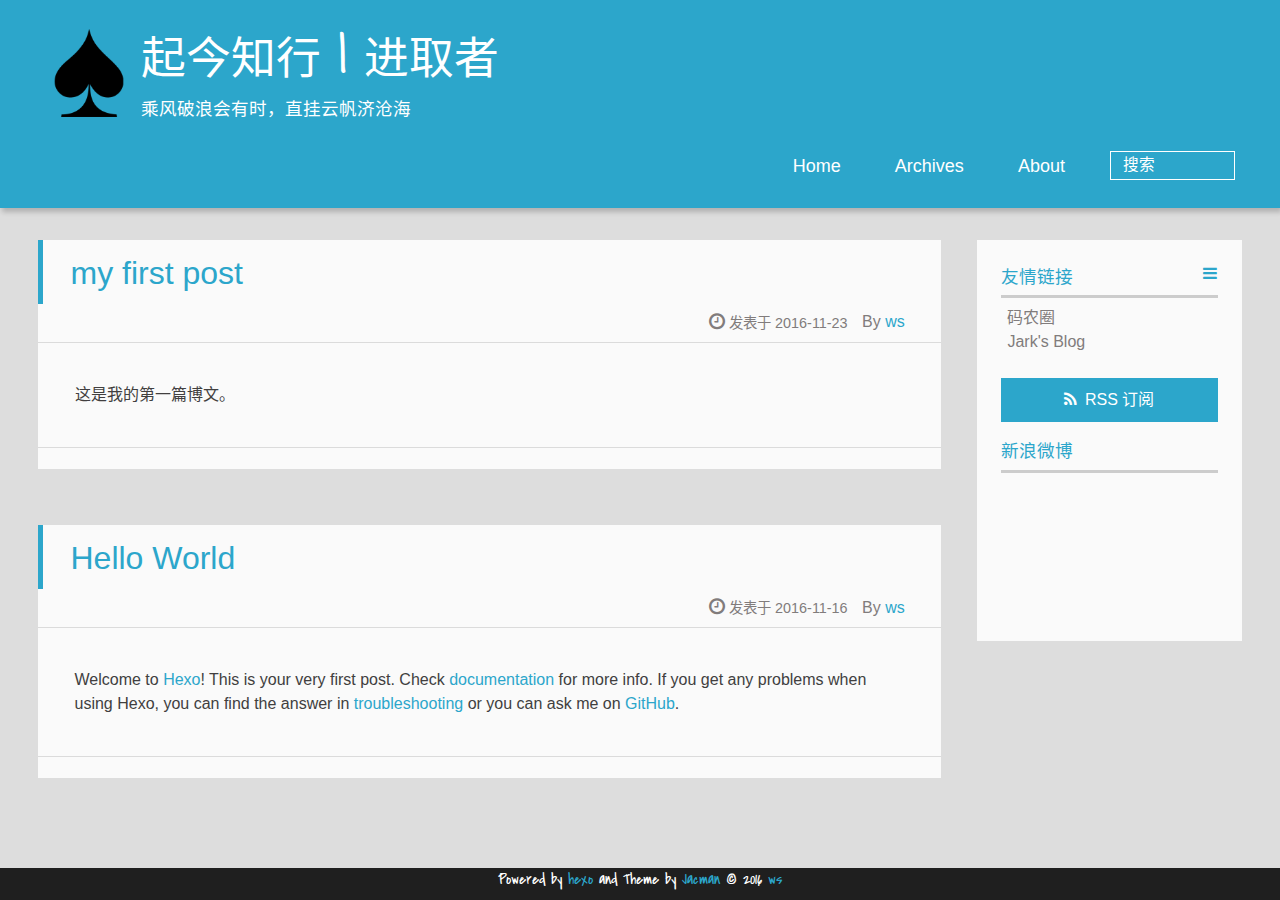
<file: index.html>
<!DOCTYPE HTML>
<html lang="zh-CN">
<head>
  <meta charset="UTF-8">
  
    <title>起今知行 | 进取者</title>
    <meta name="viewport" content="width=device-width, initial-scale=1,user-scalable=no">
    
    <meta name="author" content="ws">
    

    
    <meta name="description" content="我的愤怒来源于我的无知">
<meta property="og:type" content="website">
<meta property="og:title" content="起今知行 | 进取者">
<meta property="og:url" content="https://wangshuaiws.github.io/index.html">
<meta property="og:site_name" content="起今知行 | 进取者">
<meta property="og:description" content="我的愤怒来源于我的无知">
<meta name="twitter:card" content="summary">
<meta name="twitter:title" content="起今知行 | 进取者">
<meta name="twitter:description" content="我的愤怒来源于我的无知">

    
    <link rel="alternative" href="/atom.xml" title="起今知行 | 进取者" type="application/atom+xml">
    
    
    <link rel="icon" href="/img/favicon.ico">
    
    
    <link rel="apple-touch-icon" href="/img/jacman.jpg">
    <link rel="apple-touch-icon-precomposed" href="/img/jacman.jpg">
    
    <link rel="stylesheet" href="/css/style.css">
</head>

  <body>
    <header>
      
<div>
		
			<div id="imglogo">
				<a href="/"><img src="/img/logo.png" alt="起今知行 | 进取者" title="起今知行 | 进取者"/></a>
			</div>
			
			<div id="textlogo">
				<h1 class="site-name"><a href="/" title="起今知行 | 进取者">起今知行 | 进取者</a></h1>
				<h2 class="blog-motto">乘风破浪会有时，直挂云帆济沧海</h2>
			</div>
			<div class="navbar"><a class="navbutton navmobile" href="#" title="菜单">
			</a></div>
			<nav class="animated">
				<ul>
					<ul>
					 
						<li><a href="/">Home</a></li>
					
						<li><a href="/archives">Archives</a></li>
					
						<li><a href="/about">About</a></li>
					
					<li>
 					
					<form class="search" action="//google.com/search" method="get" accept-charset="utf-8">
						<label>Search</label>
						<input type="search" id="search" name="q" autocomplete="off" maxlength="20" placeholder="搜索" />
						<input type="hidden" name="q" value="site:wangshuaiws.github.io">
					</form>
					
					</li>
				</ul>
			</nav>			
</div>
    </header>
    <div id="container">
      <div id="main">

   
    
    <article class="post-expand post" itemprop="articleBody"> 
        <header class="article-info clearfix">
  <h1 itemprop="name">
    
      <a href="/2016/11/23/my-first-post/" title="my first post" itemprop="url">my first post</a>
  </h1>
  <p class="article-author">By
       
		<a href="/about" title="ws" target="_blank" itemprop="author">ws</a>
		
  <p class="article-time">
    <time datetime="2016-11-23T04:59:33.000Z" itemprop="datePublished"> 发表于 2016-11-23</time>
    
  </p>
</header>
    <div class="article-content">
        
        <p>这是我的第一篇博文。</p>

        
        
        <p class="article-more-link">
          
       </p>
    </div>
    <footer class="article-footer clearfix">
<div class="article-catetags">


</div>




<div class="comments-count">
	
</div>

</footer>


    </article>






   
    
    <article class="post-expand post" itemprop="articleBody"> 
        <header class="article-info clearfix">
  <h1 itemprop="name">
    
      <a href="/2016/11/16/hello-world/" title="Hello World" itemprop="url">Hello World</a>
  </h1>
  <p class="article-author">By
       
		<a href="/about" title="ws" target="_blank" itemprop="author">ws</a>
		
  <p class="article-time">
    <time datetime="2016-11-16T08:30:32.812Z" itemprop="datePublished"> 发表于 2016-11-16</time>
    
  </p>
</header>
    <div class="article-content">
        
        <p>Welcome to <a href="https://hexo.io/" target="_blank" rel="external">Hexo</a>! This is your very first post. Check <a href="https://hexo.io/docs/" target="_blank" rel="external">documentation</a> for more info. If you get any problems when using Hexo, you can find the answer in <a href="https://hexo.io/docs/troubleshooting.html" target="_blank" rel="external">troubleshooting</a> or you can ask me on <a href="https://github.com/hexojs/hexo/issues" target="_blank" rel="external">GitHub</a>.</p>

        
        
        <p class="article-more-link">
          
       </p>
    </div>
    <footer class="article-footer clearfix">
<div class="article-catetags">


</div>




<div class="comments-count">
	
</div>

</footer>


    </article>







</div>
      <div class="openaside"><a class="navbutton" href="#" title="显示侧边栏"></a></div>

<div id="asidepart">
<div class="closeaside"><a class="closebutton" href="#" title="隐藏侧边栏"></a></div>
<aside class="clearfix">

  


  

  

  <div class="linkslist">
  <p class="asidetitle">友情链接</p>
    <ul>
        
          <li>
            
            	<a href="https://coderq.com" target="_blank" title="一个面向程序员交流分享的新一代社区">码农圈</a>
            
          </li>
        
          <li>
            
            	<a href="http://wuchong.me" target="_blank" title="Jark&#39;s Blog">Jark&#39;s Blog</a>
            
          </li>
        
    </ul>
</div>

  


  <div class="rsspart">
	<a href="/atom.xml" target="_blank" title="rss">RSS 订阅</a>
</div>

  <div class="weiboshow">
  <p class="asidetitle">新浪微博</p>
    <iframe width="100%" height="119" class="share_self"  frameborder="0" scrolling="no" src="http://widget.weibo.com/weiboshow/index.php?language=&width=0&height=119&fansRow=2&ptype=1&speed=0&skin=9&isTitle=1&noborder=1&isWeibo=0&isFans=0&uid=null&verifier=b3593ceb&dpc=1"></iframe>
</div>


</aside>
</div>
    </div>
    <footer><div id="footer" >	
		<p class="copyright">
		Powered by <a href="http://hexo.io" target="_blank" title="hexo">hexo</a> and Theme by <a href="https://github.com/wuchong/jacman" target="_blank" title="Jacman">Jacman</a> © 2016 
		
		<a href="/about" target="_blank" title="ws">ws</a>
		
		
		</p>
</div>
</footer>
    <script src="/js/jquery-2.0.3.min.js"></script>
<script src="/js/jquery.imagesloaded.min.js"></script>
<script src="/js/gallery.js"></script>
<script src="/js/jquery.qrcode-0.12.0.min.js"></script>

<script type="text/javascript">
$(document).ready(function(){ 
  $('.navbar').click(function(){
    $('header nav').toggleClass('shownav');
  });
  var myWidth = 0;
  function getSize(){
    if( typeof( window.innerWidth ) == 'number' ) {
      myWidth = window.innerWidth;
    } else if( document.documentElement && document.documentElement.clientWidth) {
      myWidth = document.documentElement.clientWidth;
    };
  };
  var m = $('#main'),
      a = $('#asidepart'),
      c = $('.closeaside'),
      o = $('.openaside');
  c.click(function(){
    a.addClass('fadeOut').css('display', 'none');
    o.css('display', 'block').addClass('fadeIn');
    m.addClass('moveMain');
  });
  o.click(function(){
    o.css('display', 'none').removeClass('beforeFadeIn');
    a.css('display', 'block').removeClass('fadeOut').addClass('fadeIn');      
    m.removeClass('moveMain');
  });
  $(window).scroll(function(){
    o.css("top",Math.max(80,260-$(this).scrollTop()));
  });
  
  $(window).resize(function(){
    getSize(); 
    if (myWidth >= 1024) {
      $('header nav').removeClass('shownav');
    }else{
      m.removeClass('moveMain');
      a.css('display', 'block').removeClass('fadeOut');
      o.css('display', 'none');
        
    }
  });
});
</script>










<link rel="stylesheet" href="/fancybox/jquery.fancybox.css" media="screen" type="text/css">
<script src="/fancybox/jquery.fancybox.pack.js"></script>
<script type="text/javascript">
$(document).ready(function(){ 
  $('.article-content').each(function(i){
    $(this).find('img').each(function(){
      if ($(this).parent().hasClass('fancybox')) return;
      var alt = this.alt;
      if (alt) $(this).after('<span class="caption">' + alt + '</span>');
      $(this).wrap('<a href="' + this.src + '" title="' + alt + '" class="fancybox"></a>');
    });
    $(this).find('.fancybox').each(function(){
      $(this).attr('rel', 'article' + i);
    });
  });
  if($.fancybox){
    $('.fancybox').fancybox();
  }
}); 
</script>



<!-- Analytics Begin -->



<script>
var _hmt = _hmt || [];
(function() {
  var hm = document.createElement("script");
  hm.src = "//hm.baidu.com/hm.js?e6d1f421bbc9962127a50488f9ed37d1";
  var s = document.getElementsByTagName("script")[0]; 
  s.parentNode.insertBefore(hm, s);
})();
</script>



<!-- Analytics End -->

<!-- Totop Begin -->

	<div id="totop">
	<a title="返回顶部"><img src="/img/scrollup.png"/></a>
	</div>
	<script src="/js/totop.js"></script>

<!-- Totop End -->

<!-- MathJax Begin -->
<!-- mathjax config similar to math.stackexchange -->


<!-- MathJax End -->

<!-- Tiny_search Begin -->

<!-- Tiny_search End -->

  </body>
 </html>
</file>
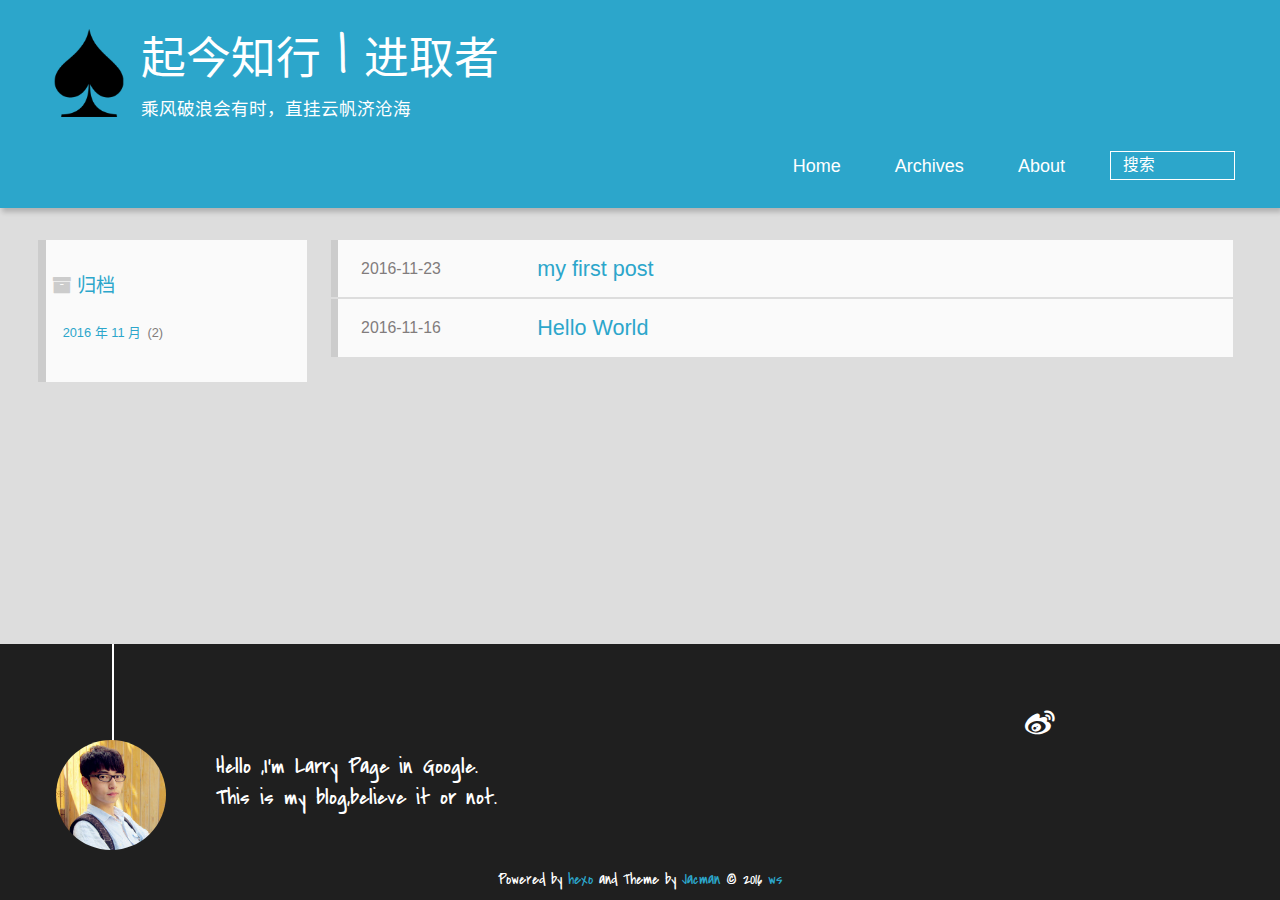
<file: archives/index.html>
<!DOCTYPE HTML>
<html lang="zh-CN">
<head>
  <meta charset="UTF-8">
  
    <title>归档 | 起今知行 | 进取者</title>
    <meta name="viewport" content="width=device-width, initial-scale=1,user-scalable=no">
    
    <meta name="author" content="ws">
    

    
    <meta name="description" content="我的愤怒来源于我的无知">
<meta property="og:type" content="website">
<meta property="og:title" content="起今知行 | 进取者">
<meta property="og:url" content="https://wangshuaiws.github.io/archives/index.html">
<meta property="og:site_name" content="起今知行 | 进取者">
<meta property="og:description" content="我的愤怒来源于我的无知">
<meta name="twitter:card" content="summary">
<meta name="twitter:title" content="起今知行 | 进取者">
<meta name="twitter:description" content="我的愤怒来源于我的无知">

    
    <link rel="alternative" href="/atom.xml" title="起今知行 | 进取者" type="application/atom+xml">
    
    
    <link rel="icon" href="/img/favicon.ico">
    
    
    <link rel="apple-touch-icon" href="/img/jacman.jpg">
    <link rel="apple-touch-icon-precomposed" href="/img/jacman.jpg">
    
    <link rel="stylesheet" href="/css/style.css">
</head>

    <body>
      <header>
        
<div>
		
			<div id="imglogo">
				<a href="/"><img src="/img/logo.png" alt="起今知行 | 进取者" title="起今知行 | 进取者"/></a>
			</div>
			
			<div id="textlogo">
				<h1 class="site-name"><a href="/" title="起今知行 | 进取者">起今知行 | 进取者</a></h1>
				<h2 class="blog-motto">乘风破浪会有时，直挂云帆济沧海</h2>
			</div>
			<div class="navbar"><a class="navbutton navmobile" href="#" title="菜单">
			</a></div>
			<nav class="animated">
				<ul>
					<ul>
					 
						<li><a href="/">Home</a></li>
					
						<li><a href="/archives">Archives</a></li>
					
						<li><a href="/about">About</a></li>
					
					<li>
 					
					<form class="search" action="//google.com/search" method="get" accept-charset="utf-8">
						<label>Search</label>
						<input type="search" id="search" name="q" autocomplete="off" maxlength="20" placeholder="搜索" />
						<input type="hidden" name="q" value="site:wangshuaiws.github.io">
					</form>
					
					</li>
				</ul>
			</nav>			
</div>
      </header>
      <div id="container">
        

<div class="archive-title" >
  <h2 class="archive-icon">归档</h2>
  
  <div class="archiveslist archive-float clearfix">
   <ul class="archive-list"><li class="archive-list-item"><a class="archive-list-link" href="/archives/2016/11/">2016 年 11 月</a><span class="archive-list-count">2</span></li></ul>
 </div>
  
</div>
<div id="main" class="archive-part clearfix">
  <div id="archive-page">

  <section class="post" itemscope itemprop="blogPost">
  
    <a href="/2016/11/23/my-first-post/" title="my first post" itemprop="url">
  

    <time datetime="2016-11-23T04:59:33.000Z" itemprop="datePublished">2016-11-23</time>


    <h1 itemprop="name">my first post</h1>

  </a>
</section>

  <section class="post" itemscope itemprop="blogPost">
  
    <a href="/2016/11/16/hello-world/" title="Hello World" itemprop="url">
  

    <time datetime="2016-11-16T08:30:32.812Z" itemprop="datePublished">2016-11-16</time>


    <h1 itemprop="name">Hello World</h1>

  </a>
</section>


  </div>
</div>

      </div>
      <footer><div id="footer" >
	
	<div class="line">
		<span></span>
		<div class="author"></div>
	</div>
	
	
	<section class="info">
		<p> Hello ,I&#39;m Larry Page in Google. <br/>
			This is my blog,believe it or not.</p>
	</section>
	 
	<div class="social-font" class="clearfix">
		
		<a href="http://weibo.com/2176287895" target="_blank" class="icon-weibo" title="微博"></a>
		
		
		
		
		
		
		
		
		
		
	</div>
			
		

		<p class="copyright">
		Powered by <a href="http://hexo.io" target="_blank" title="hexo">hexo</a> and Theme by <a href="https://github.com/wuchong/jacman" target="_blank" title="Jacman">Jacman</a> © 2016 
		
		<a href="/about" target="_blank" title="ws">ws</a>
		
		
		</p>
</div>
</footer>
      <script src="/js/jquery-2.0.3.min.js"></script>
<script src="/js/jquery.imagesloaded.min.js"></script>
<script src="/js/gallery.js"></script>
<script src="/js/jquery.qrcode-0.12.0.min.js"></script>

<script type="text/javascript">
$(document).ready(function(){ 
  $('.navbar').click(function(){
    $('header nav').toggleClass('shownav');
  });
  var myWidth = 0;
  function getSize(){
    if( typeof( window.innerWidth ) == 'number' ) {
      myWidth = window.innerWidth;
    } else if( document.documentElement && document.documentElement.clientWidth) {
      myWidth = document.documentElement.clientWidth;
    };
  };
  var m = $('#main'),
      a = $('#asidepart'),
      c = $('.closeaside'),
      o = $('.openaside');
  c.click(function(){
    a.addClass('fadeOut').css('display', 'none');
    o.css('display', 'block').addClass('fadeIn');
    m.addClass('moveMain');
  });
  o.click(function(){
    o.css('display', 'none').removeClass('beforeFadeIn');
    a.css('display', 'block').removeClass('fadeOut').addClass('fadeIn');      
    m.removeClass('moveMain');
  });
  $(window).scroll(function(){
    o.css("top",Math.max(80,260-$(this).scrollTop()));
  });
  
  $(window).resize(function(){
    getSize(); 
    if (myWidth >= 1024) {
      $('header nav').removeClass('shownav');
    }else{
      m.removeClass('moveMain');
      a.css('display', 'block').removeClass('fadeOut');
      o.css('display', 'none');
        
    }
  });
});
</script>










<link rel="stylesheet" href="/fancybox/jquery.fancybox.css" media="screen" type="text/css">
<script src="/fancybox/jquery.fancybox.pack.js"></script>
<script type="text/javascript">
$(document).ready(function(){ 
  $('.article-content').each(function(i){
    $(this).find('img').each(function(){
      if ($(this).parent().hasClass('fancybox')) return;
      var alt = this.alt;
      if (alt) $(this).after('<span class="caption">' + alt + '</span>');
      $(this).wrap('<a href="' + this.src + '" title="' + alt + '" class="fancybox"></a>');
    });
    $(this).find('.fancybox').each(function(){
      $(this).attr('rel', 'article' + i);
    });
  });
  if($.fancybox){
    $('.fancybox').fancybox();
  }
}); 
</script>



<!-- Analytics Begin -->



<script>
var _hmt = _hmt || [];
(function() {
  var hm = document.createElement("script");
  hm.src = "//hm.baidu.com/hm.js?e6d1f421bbc9962127a50488f9ed37d1";
  var s = document.getElementsByTagName("script")[0]; 
  s.parentNode.insertBefore(hm, s);
})();
</script>



<!-- Analytics End -->

<!-- Totop Begin -->

	<div id="totop">
	<a title="返回顶部"><img src="/img/scrollup.png"/></a>
	</div>
	<script src="/js/totop.js"></script>

<!-- Totop End -->

<!-- MathJax Begin -->
<!-- mathjax config similar to math.stackexchange -->


<!-- MathJax End -->

<!-- Tiny_search Begin -->

<!-- Tiny_search End -->

    </body>
   </html>
</file>
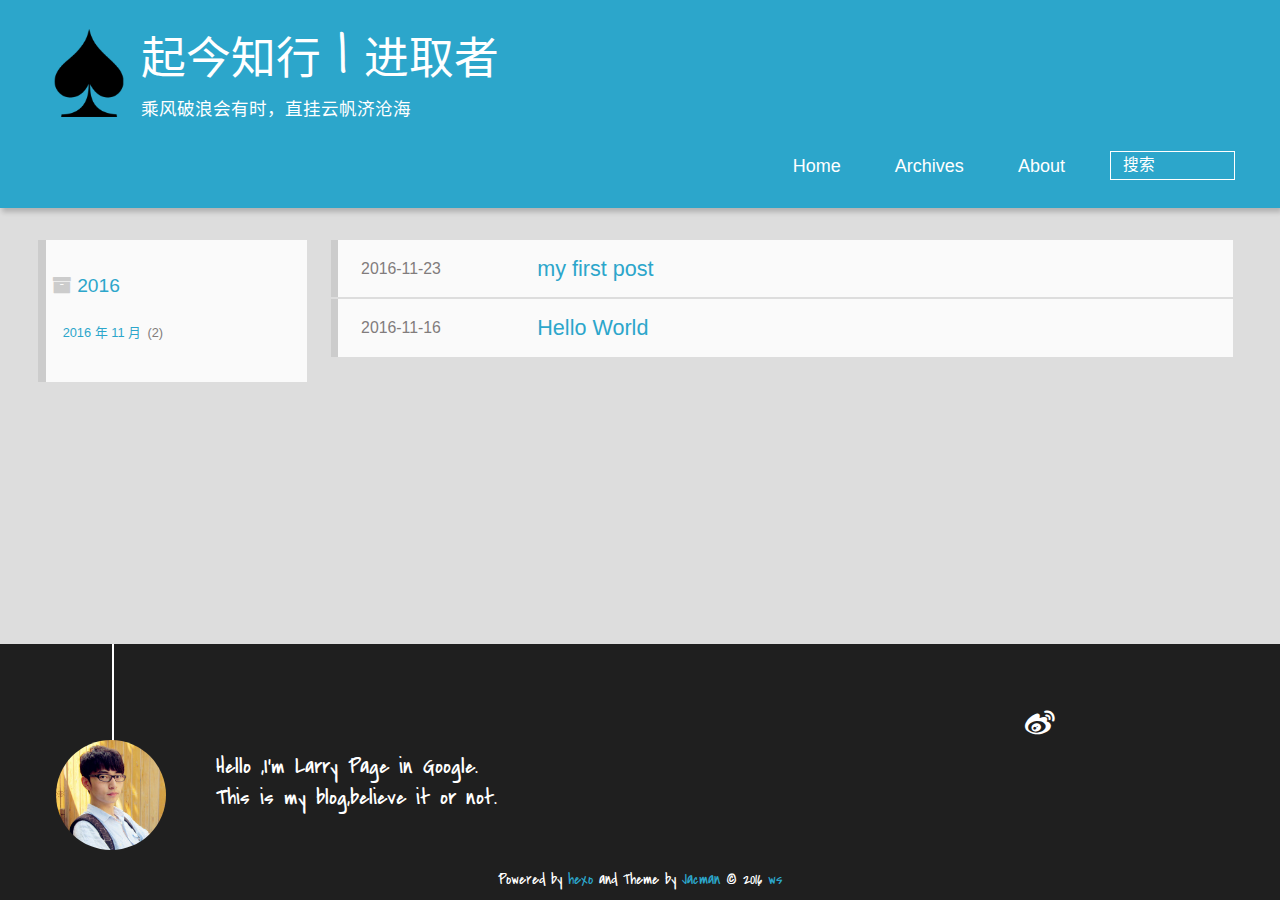
<file: archives/2016/index.html>
<!DOCTYPE HTML>
<html lang="zh-CN">
<head>
  <meta charset="UTF-8">
  
    <title>归档: 2016 | 起今知行 | 进取者</title>
    <meta name="viewport" content="width=device-width, initial-scale=1,user-scalable=no">
    
    <meta name="author" content="ws">
    

    
    <meta name="description" content="我的愤怒来源于我的无知">
<meta property="og:type" content="website">
<meta property="og:title" content="起今知行 | 进取者">
<meta property="og:url" content="https://wangshuaiws.github.io/archives/2016/index.html">
<meta property="og:site_name" content="起今知行 | 进取者">
<meta property="og:description" content="我的愤怒来源于我的无知">
<meta name="twitter:card" content="summary">
<meta name="twitter:title" content="起今知行 | 进取者">
<meta name="twitter:description" content="我的愤怒来源于我的无知">

    
    <link rel="alternative" href="/atom.xml" title="起今知行 | 进取者" type="application/atom+xml">
    
    
    <link rel="icon" href="/img/favicon.ico">
    
    
    <link rel="apple-touch-icon" href="/img/jacman.jpg">
    <link rel="apple-touch-icon-precomposed" href="/img/jacman.jpg">
    
    <link rel="stylesheet" href="/css/style.css">
</head>

    <body>
      <header>
        
<div>
		
			<div id="imglogo">
				<a href="/"><img src="/img/logo.png" alt="起今知行 | 进取者" title="起今知行 | 进取者"/></a>
			</div>
			
			<div id="textlogo">
				<h1 class="site-name"><a href="/" title="起今知行 | 进取者">起今知行 | 进取者</a></h1>
				<h2 class="blog-motto">乘风破浪会有时，直挂云帆济沧海</h2>
			</div>
			<div class="navbar"><a class="navbutton navmobile" href="#" title="菜单">
			</a></div>
			<nav class="animated">
				<ul>
					<ul>
					 
						<li><a href="/">Home</a></li>
					
						<li><a href="/archives">Archives</a></li>
					
						<li><a href="/about">About</a></li>
					
					<li>
 					
					<form class="search" action="//google.com/search" method="get" accept-charset="utf-8">
						<label>Search</label>
						<input type="search" id="search" name="q" autocomplete="off" maxlength="20" placeholder="搜索" />
						<input type="hidden" name="q" value="site:wangshuaiws.github.io">
					</form>
					
					</li>
				</ul>
			</nav>			
</div>
      </header>
      <div id="container">
        

<div class="archive-title" >
  <h2 class="archive-icon">2016</h2>
  
  <div class="archiveslist archive-float clearfix">
   <ul class="archive-list"><li class="archive-list-item"><a class="archive-list-link" href="/archives/2016/11/">2016 年 11 月</a><span class="archive-list-count">2</span></li></ul>
 </div>
  
</div>
<div id="main" class="archive-part clearfix">
  <div id="archive-page">

  <section class="post" itemscope itemprop="blogPost">
  
    <a href="/2016/11/23/my-first-post/" title="my first post" itemprop="url">
  

    <time datetime="2016-11-23T04:59:33.000Z" itemprop="datePublished">2016-11-23</time>


    <h1 itemprop="name">my first post</h1>

  </a>
</section>

  <section class="post" itemscope itemprop="blogPost">
  
    <a href="/2016/11/16/hello-world/" title="Hello World" itemprop="url">
  

    <time datetime="2016-11-16T08:30:32.812Z" itemprop="datePublished">2016-11-16</time>


    <h1 itemprop="name">Hello World</h1>

  </a>
</section>


  </div>
</div>

      </div>
      <footer><div id="footer" >
	
	<div class="line">
		<span></span>
		<div class="author"></div>
	</div>
	
	
	<section class="info">
		<p> Hello ,I&#39;m Larry Page in Google. <br/>
			This is my blog,believe it or not.</p>
	</section>
	 
	<div class="social-font" class="clearfix">
		
		<a href="http://weibo.com/2176287895" target="_blank" class="icon-weibo" title="微博"></a>
		
		
		
		
		
		
		
		
		
		
	</div>
			
		

		<p class="copyright">
		Powered by <a href="http://hexo.io" target="_blank" title="hexo">hexo</a> and Theme by <a href="https://github.com/wuchong/jacman" target="_blank" title="Jacman">Jacman</a> © 2016 
		
		<a href="/about" target="_blank" title="ws">ws</a>
		
		
		</p>
</div>
</footer>
      <script src="/js/jquery-2.0.3.min.js"></script>
<script src="/js/jquery.imagesloaded.min.js"></script>
<script src="/js/gallery.js"></script>
<script src="/js/jquery.qrcode-0.12.0.min.js"></script>

<script type="text/javascript">
$(document).ready(function(){ 
  $('.navbar').click(function(){
    $('header nav').toggleClass('shownav');
  });
  var myWidth = 0;
  function getSize(){
    if( typeof( window.innerWidth ) == 'number' ) {
      myWidth = window.innerWidth;
    } else if( document.documentElement && document.documentElement.clientWidth) {
      myWidth = document.documentElement.clientWidth;
    };
  };
  var m = $('#main'),
      a = $('#asidepart'),
      c = $('.closeaside'),
      o = $('.openaside');
  c.click(function(){
    a.addClass('fadeOut').css('display', 'none');
    o.css('display', 'block').addClass('fadeIn');
    m.addClass('moveMain');
  });
  o.click(function(){
    o.css('display', 'none').removeClass('beforeFadeIn');
    a.css('display', 'block').removeClass('fadeOut').addClass('fadeIn');      
    m.removeClass('moveMain');
  });
  $(window).scroll(function(){
    o.css("top",Math.max(80,260-$(this).scrollTop()));
  });
  
  $(window).resize(function(){
    getSize(); 
    if (myWidth >= 1024) {
      $('header nav').removeClass('shownav');
    }else{
      m.removeClass('moveMain');
      a.css('display', 'block').removeClass('fadeOut');
      o.css('display', 'none');
        
    }
  });
});
</script>










<link rel="stylesheet" href="/fancybox/jquery.fancybox.css" media="screen" type="text/css">
<script src="/fancybox/jquery.fancybox.pack.js"></script>
<script type="text/javascript">
$(document).ready(function(){ 
  $('.article-content').each(function(i){
    $(this).find('img').each(function(){
      if ($(this).parent().hasClass('fancybox')) return;
      var alt = this.alt;
      if (alt) $(this).after('<span class="caption">' + alt + '</span>');
      $(this).wrap('<a href="' + this.src + '" title="' + alt + '" class="fancybox"></a>');
    });
    $(this).find('.fancybox').each(function(){
      $(this).attr('rel', 'article' + i);
    });
  });
  if($.fancybox){
    $('.fancybox').fancybox();
  }
}); 
</script>



<!-- Analytics Begin -->



<script>
var _hmt = _hmt || [];
(function() {
  var hm = document.createElement("script");
  hm.src = "//hm.baidu.com/hm.js?e6d1f421bbc9962127a50488f9ed37d1";
  var s = document.getElementsByTagName("script")[0]; 
  s.parentNode.insertBefore(hm, s);
})();
</script>



<!-- Analytics End -->

<!-- Totop Begin -->

	<div id="totop">
	<a title="返回顶部"><img src="/img/scrollup.png"/></a>
	</div>
	<script src="/js/totop.js"></script>

<!-- Totop End -->

<!-- MathJax Begin -->
<!-- mathjax config similar to math.stackexchange -->


<!-- MathJax End -->

<!-- Tiny_search Begin -->

<!-- Tiny_search End -->

    </body>
   </html>
</file>
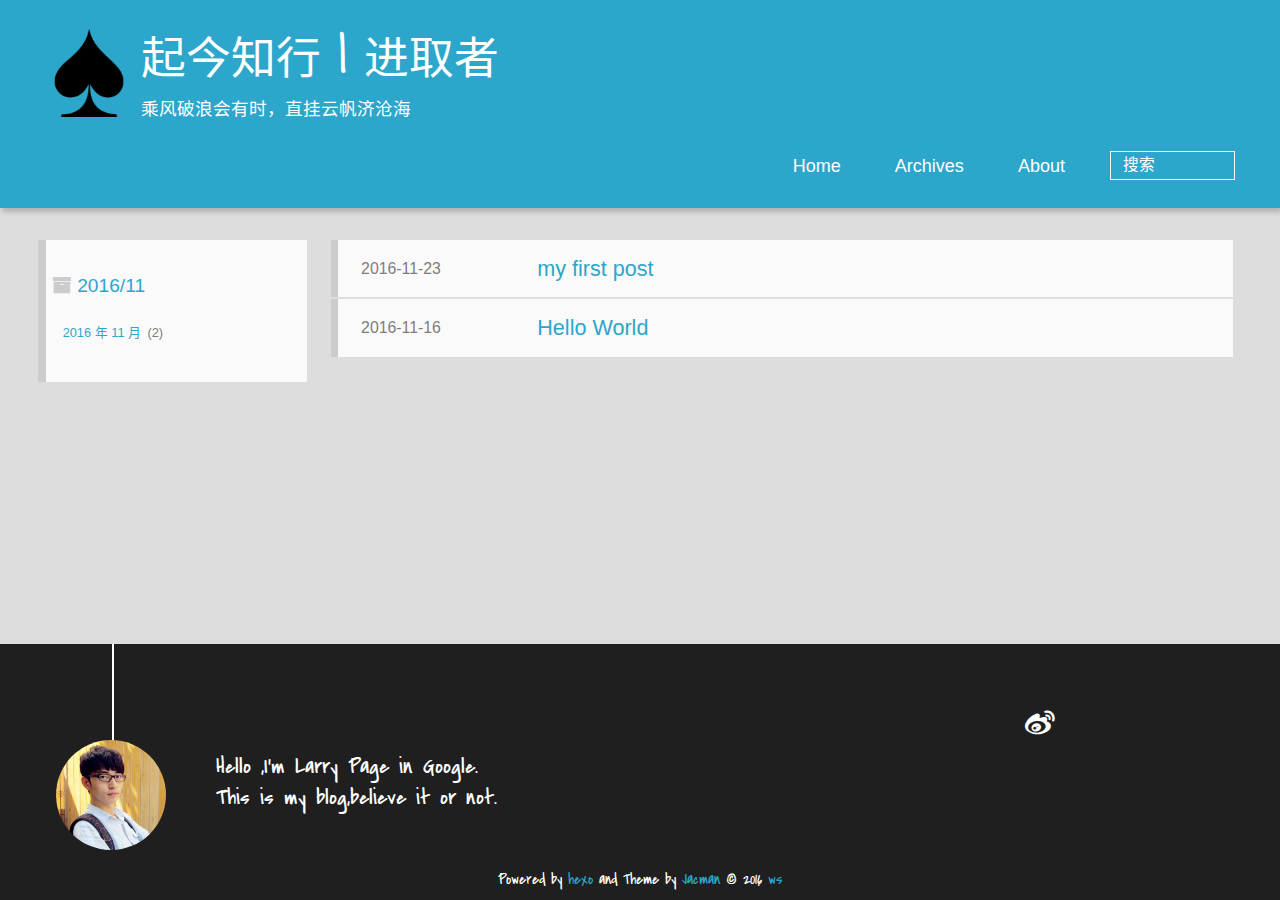
<file: archives/2016/11/index.html>
<!DOCTYPE HTML>
<html lang="zh-CN">
<head>
  <meta charset="UTF-8">
  
    <title>归档: 2016/11 | 起今知行 | 进取者</title>
    <meta name="viewport" content="width=device-width, initial-scale=1,user-scalable=no">
    
    <meta name="author" content="ws">
    

    
    <meta name="description" content="我的愤怒来源于我的无知">
<meta property="og:type" content="website">
<meta property="og:title" content="起今知行 | 进取者">
<meta property="og:url" content="https://wangshuaiws.github.io/archives/2016/11/index.html">
<meta property="og:site_name" content="起今知行 | 进取者">
<meta property="og:description" content="我的愤怒来源于我的无知">
<meta name="twitter:card" content="summary">
<meta name="twitter:title" content="起今知行 | 进取者">
<meta name="twitter:description" content="我的愤怒来源于我的无知">

    
    <link rel="alternative" href="/atom.xml" title="起今知行 | 进取者" type="application/atom+xml">
    
    
    <link rel="icon" href="/img/favicon.ico">
    
    
    <link rel="apple-touch-icon" href="/img/jacman.jpg">
    <link rel="apple-touch-icon-precomposed" href="/img/jacman.jpg">
    
    <link rel="stylesheet" href="/css/style.css">
</head>

    <body>
      <header>
        
<div>
		
			<div id="imglogo">
				<a href="/"><img src="/img/logo.png" alt="起今知行 | 进取者" title="起今知行 | 进取者"/></a>
			</div>
			
			<div id="textlogo">
				<h1 class="site-name"><a href="/" title="起今知行 | 进取者">起今知行 | 进取者</a></h1>
				<h2 class="blog-motto">乘风破浪会有时，直挂云帆济沧海</h2>
			</div>
			<div class="navbar"><a class="navbutton navmobile" href="#" title="菜单">
			</a></div>
			<nav class="animated">
				<ul>
					<ul>
					 
						<li><a href="/">Home</a></li>
					
						<li><a href="/archives">Archives</a></li>
					
						<li><a href="/about">About</a></li>
					
					<li>
 					
					<form class="search" action="//google.com/search" method="get" accept-charset="utf-8">
						<label>Search</label>
						<input type="search" id="search" name="q" autocomplete="off" maxlength="20" placeholder="搜索" />
						<input type="hidden" name="q" value="site:wangshuaiws.github.io">
					</form>
					
					</li>
				</ul>
			</nav>			
</div>
      </header>
      <div id="container">
        

<div class="archive-title" >
  <h2 class="archive-icon">2016/11</h2>
  
  <div class="archiveslist archive-float clearfix">
   <ul class="archive-list"><li class="archive-list-item"><a class="archive-list-link" href="/archives/2016/11/">2016 年 11 月</a><span class="archive-list-count">2</span></li></ul>
 </div>
  
</div>
<div id="main" class="archive-part clearfix">
  <div id="archive-page">

  <section class="post" itemscope itemprop="blogPost">
  
    <a href="/2016/11/23/my-first-post/" title="my first post" itemprop="url">
  

    <time datetime="2016-11-23T04:59:33.000Z" itemprop="datePublished">2016-11-23</time>


    <h1 itemprop="name">my first post</h1>

  </a>
</section>

  <section class="post" itemscope itemprop="blogPost">
  
    <a href="/2016/11/16/hello-world/" title="Hello World" itemprop="url">
  

    <time datetime="2016-11-16T08:30:32.812Z" itemprop="datePublished">2016-11-16</time>


    <h1 itemprop="name">Hello World</h1>

  </a>
</section>


  </div>
</div>

      </div>
      <footer><div id="footer" >
	
	<div class="line">
		<span></span>
		<div class="author"></div>
	</div>
	
	
	<section class="info">
		<p> Hello ,I&#39;m Larry Page in Google. <br/>
			This is my blog,believe it or not.</p>
	</section>
	 
	<div class="social-font" class="clearfix">
		
		<a href="http://weibo.com/2176287895" target="_blank" class="icon-weibo" title="微博"></a>
		
		
		
		
		
		
		
		
		
		
	</div>
			
		

		<p class="copyright">
		Powered by <a href="http://hexo.io" target="_blank" title="hexo">hexo</a> and Theme by <a href="https://github.com/wuchong/jacman" target="_blank" title="Jacman">Jacman</a> © 2016 
		
		<a href="/about" target="_blank" title="ws">ws</a>
		
		
		</p>
</div>
</footer>
      <script src="/js/jquery-2.0.3.min.js"></script>
<script src="/js/jquery.imagesloaded.min.js"></script>
<script src="/js/gallery.js"></script>
<script src="/js/jquery.qrcode-0.12.0.min.js"></script>

<script type="text/javascript">
$(document).ready(function(){ 
  $('.navbar').click(function(){
    $('header nav').toggleClass('shownav');
  });
  var myWidth = 0;
  function getSize(){
    if( typeof( window.innerWidth ) == 'number' ) {
      myWidth = window.innerWidth;
    } else if( document.documentElement && document.documentElement.clientWidth) {
      myWidth = document.documentElement.clientWidth;
    };
  };
  var m = $('#main'),
      a = $('#asidepart'),
      c = $('.closeaside'),
      o = $('.openaside');
  c.click(function(){
    a.addClass('fadeOut').css('display', 'none');
    o.css('display', 'block').addClass('fadeIn');
    m.addClass('moveMain');
  });
  o.click(function(){
    o.css('display', 'none').removeClass('beforeFadeIn');
    a.css('display', 'block').removeClass('fadeOut').addClass('fadeIn');      
    m.removeClass('moveMain');
  });
  $(window).scroll(function(){
    o.css("top",Math.max(80,260-$(this).scrollTop()));
  });
  
  $(window).resize(function(){
    getSize(); 
    if (myWidth >= 1024) {
      $('header nav').removeClass('shownav');
    }else{
      m.removeClass('moveMain');
      a.css('display', 'block').removeClass('fadeOut');
      o.css('display', 'none');
        
    }
  });
});
</script>










<link rel="stylesheet" href="/fancybox/jquery.fancybox.css" media="screen" type="text/css">
<script src="/fancybox/jquery.fancybox.pack.js"></script>
<script type="text/javascript">
$(document).ready(function(){ 
  $('.article-content').each(function(i){
    $(this).find('img').each(function(){
      if ($(this).parent().hasClass('fancybox')) return;
      var alt = this.alt;
      if (alt) $(this).after('<span class="caption">' + alt + '</span>');
      $(this).wrap('<a href="' + this.src + '" title="' + alt + '" class="fancybox"></a>');
    });
    $(this).find('.fancybox').each(function(){
      $(this).attr('rel', 'article' + i);
    });
  });
  if($.fancybox){
    $('.fancybox').fancybox();
  }
}); 
</script>



<!-- Analytics Begin -->



<script>
var _hmt = _hmt || [];
(function() {
  var hm = document.createElement("script");
  hm.src = "//hm.baidu.com/hm.js?e6d1f421bbc9962127a50488f9ed37d1";
  var s = document.getElementsByTagName("script")[0]; 
  s.parentNode.insertBefore(hm, s);
})();
</script>



<!-- Analytics End -->

<!-- Totop Begin -->

	<div id="totop">
	<a title="返回顶部"><img src="/img/scrollup.png"/></a>
	</div>
	<script src="/js/totop.js"></script>

<!-- Totop End -->

<!-- MathJax Begin -->
<!-- mathjax config similar to math.stackexchange -->


<!-- MathJax End -->

<!-- Tiny_search Begin -->

<!-- Tiny_search End -->

    </body>
   </html>
</file>
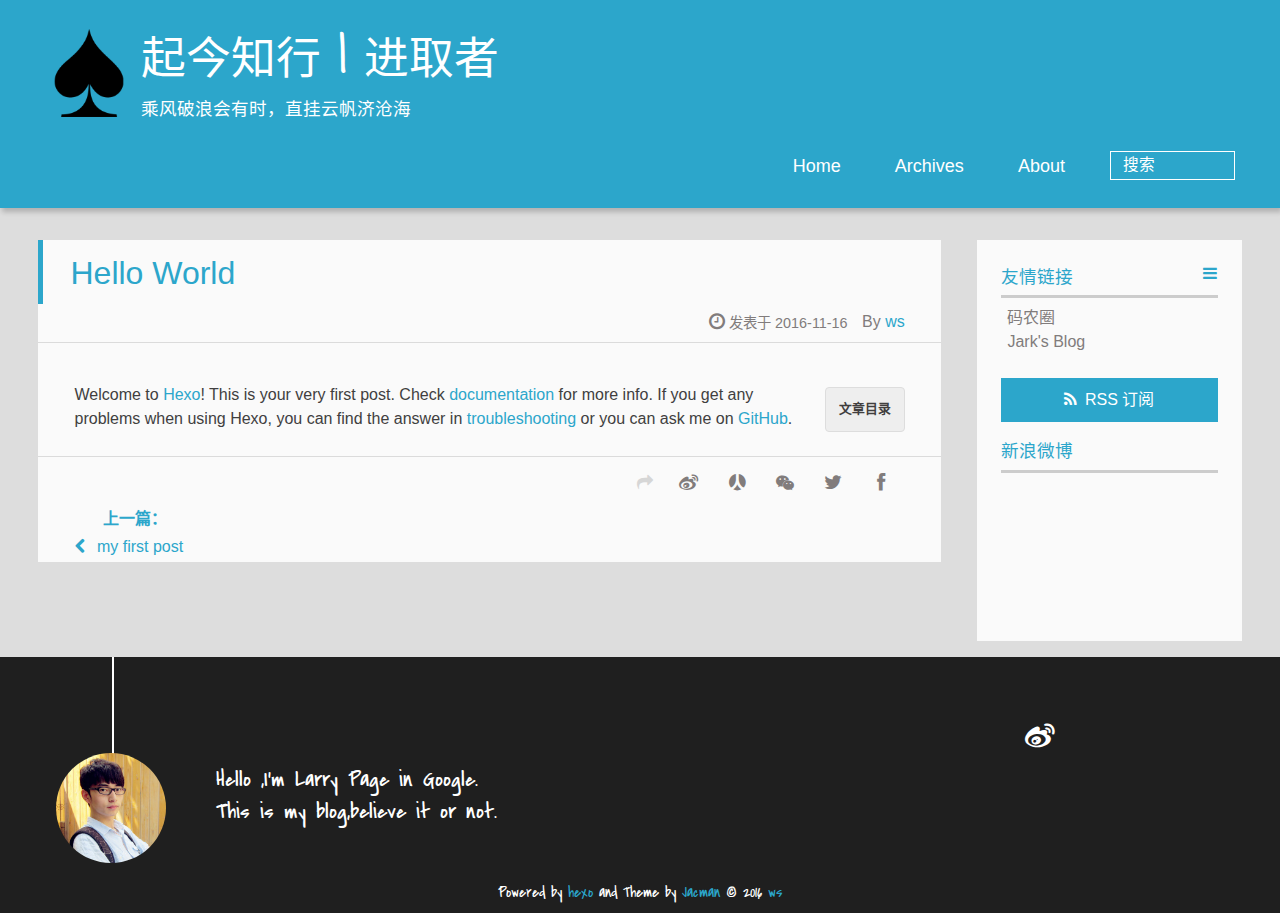
<file: 2016/11/16/hello-world/index.html>
<!DOCTYPE HTML>
<html lang="zh-CN">
<head>
  <meta charset="UTF-8">
  
    <title>Hello World | 起今知行 | 进取者</title>
    <meta name="viewport" content="width=device-width, initial-scale=1,user-scalable=no">
    
    <meta name="author" content="ws">
    

    
    <meta name="description" content="Welcome to Hexo! This is your very first post. Check documentation for more info. If you get any problems when using Hexo, you can find the answer in troubleshooting or you can ask me on GitHub.">
<meta property="og:type" content="article">
<meta property="og:title" content="Hello World">
<meta property="og:url" content="https://wangshuaiws.github.io/2016/11/16/hello-world/index.html">
<meta property="og:site_name" content="起今知行 | 进取者">
<meta property="og:description" content="Welcome to Hexo! This is your very first post. Check documentation for more info. If you get any problems when using Hexo, you can find the answer in troubleshooting or you can ask me on GitHub.">
<meta property="og:updated_time" content="2016-11-23T06:16:27.382Z">
<meta name="twitter:card" content="summary">
<meta name="twitter:title" content="Hello World">
<meta name="twitter:description" content="Welcome to Hexo! This is your very first post. Check documentation for more info. If you get any problems when using Hexo, you can find the answer in troubleshooting or you can ask me on GitHub.">

    
    <link rel="alternative" href="/atom.xml" title="起今知行 | 进取者" type="application/atom+xml">
    
    
    <link rel="icon" href="/img/favicon.ico">
    
    
    <link rel="apple-touch-icon" href="/img/jacman.jpg">
    <link rel="apple-touch-icon-precomposed" href="/img/jacman.jpg">
    
    <link rel="stylesheet" href="/css/style.css">
</head>

  <body>
    <header>
      
<div>
		
			<div id="imglogo">
				<a href="/"><img src="/img/logo.png" alt="起今知行 | 进取者" title="起今知行 | 进取者"/></a>
			</div>
			
			<div id="textlogo">
				<h1 class="site-name"><a href="/" title="起今知行 | 进取者">起今知行 | 进取者</a></h1>
				<h2 class="blog-motto">乘风破浪会有时，直挂云帆济沧海</h2>
			</div>
			<div class="navbar"><a class="navbutton navmobile" href="#" title="菜单">
			</a></div>
			<nav class="animated">
				<ul>
					<ul>
					 
						<li><a href="/">Home</a></li>
					
						<li><a href="/archives">Archives</a></li>
					
						<li><a href="/about">About</a></li>
					
					<li>
 					
					<form class="search" action="//google.com/search" method="get" accept-charset="utf-8">
						<label>Search</label>
						<input type="search" id="search" name="q" autocomplete="off" maxlength="20" placeholder="搜索" />
						<input type="hidden" name="q" value="site:wangshuaiws.github.io">
					</form>
					
					</li>
				</ul>
			</nav>			
</div>
    </header>
    <div id="container">
      <div id="main" class="post" itemscope itemprop="blogPost">
  
	<article itemprop="articleBody"> 
		<header class="article-info clearfix">
  <h1 itemprop="name">
    
      <a href="/2016/11/16/hello-world/" title="Hello World" itemprop="url">Hello World</a>
  </h1>
  <p class="article-author">By
       
		<a href="/about" title="ws" target="_blank" itemprop="author">ws</a>
		
  <p class="article-time">
    <time datetime="2016-11-16T08:30:32.812Z" itemprop="datePublished"> 发表于 2016-11-16</time>
    
  </p>
</header>
	<div class="article-content">
		
		<div id="toc" class="toc-article">
			<strong class="toc-title">文章目录</strong>
		
			
		
		</div>
		
		<p>Welcome to <a href="https://hexo.io/" target="_blank" rel="external">Hexo</a>! This is your very first post. Check <a href="https://hexo.io/docs/" target="_blank" rel="external">documentation</a> for more info. If you get any problems when using Hexo, you can find the answer in <a href="https://hexo.io/docs/troubleshooting.html" target="_blank" rel="external">troubleshooting</a> or you can ask me on <a href="https://github.com/hexojs/hexo/issues" target="_blank" rel="external">GitHub</a>.</p>
  
	</div>
		<footer class="article-footer clearfix">
<div class="article-catetags">


</div>



	<div class="article-share" id="share">
	
	  <div data-url="https://wangshuaiws.github.io/2016/11/16/hello-world/" data-title="Hello World | 起今知行 | 进取者" data-tsina="null" class="share clearfix">
	  </div>
	
	</div>


</footer>

   	       
	</article>
	
<nav class="article-nav clearfix">
 
 <div class="prev" >
 <a href="/2016/11/23/my-first-post/" title="my first post">
  <strong>上一篇：</strong><br/>
  <span>
  my first post</span>
</a>
</div>


</nav>

	

</div>  
      <div class="openaside"><a class="navbutton" href="#" title="显示侧边栏"></a></div>

  <div id="toc" class="toc-aside">
  <strong class="toc-title">文章目录</strong>
 
 
 
  </div>

<div id="asidepart">
<div class="closeaside"><a class="closebutton" href="#" title="隐藏侧边栏"></a></div>
<aside class="clearfix">

  


  

  

  <div class="linkslist">
  <p class="asidetitle">友情链接</p>
    <ul>
        
          <li>
            
            	<a href="https://coderq.com" target="_blank" title="一个面向程序员交流分享的新一代社区">码农圈</a>
            
          </li>
        
          <li>
            
            	<a href="http://wuchong.me" target="_blank" title="Jark&#39;s Blog">Jark&#39;s Blog</a>
            
          </li>
        
    </ul>
</div>

  


  <div class="rsspart">
	<a href="/atom.xml" target="_blank" title="rss">RSS 订阅</a>
</div>

  <div class="weiboshow">
  <p class="asidetitle">新浪微博</p>
    <iframe width="100%" height="119" class="share_self"  frameborder="0" scrolling="no" src="http://widget.weibo.com/weiboshow/index.php?language=&width=0&height=119&fansRow=2&ptype=1&speed=0&skin=9&isTitle=1&noborder=1&isWeibo=0&isFans=0&uid=null&verifier=b3593ceb&dpc=1"></iframe>
</div>


</aside>
</div>
    </div>
    <footer><div id="footer" >
	
	<div class="line">
		<span></span>
		<div class="author"></div>
	</div>
	
	
	<section class="info">
		<p> Hello ,I&#39;m Larry Page in Google. <br/>
			This is my blog,believe it or not.</p>
	</section>
	 
	<div class="social-font" class="clearfix">
		
		<a href="http://weibo.com/2176287895" target="_blank" class="icon-weibo" title="微博"></a>
		
		
		
		
		
		
		
		
		
		
	</div>
			
		

		<p class="copyright">
		Powered by <a href="http://hexo.io" target="_blank" title="hexo">hexo</a> and Theme by <a href="https://github.com/wuchong/jacman" target="_blank" title="Jacman">Jacman</a> © 2016 
		
		<a href="/about" target="_blank" title="ws">ws</a>
		
		
		</p>
</div>
</footer>
    <script src="/js/jquery-2.0.3.min.js"></script>
<script src="/js/jquery.imagesloaded.min.js"></script>
<script src="/js/gallery.js"></script>
<script src="/js/jquery.qrcode-0.12.0.min.js"></script>

<script type="text/javascript">
$(document).ready(function(){ 
  $('.navbar').click(function(){
    $('header nav').toggleClass('shownav');
  });
  var myWidth = 0;
  function getSize(){
    if( typeof( window.innerWidth ) == 'number' ) {
      myWidth = window.innerWidth;
    } else if( document.documentElement && document.documentElement.clientWidth) {
      myWidth = document.documentElement.clientWidth;
    };
  };
  var m = $('#main'),
      a = $('#asidepart'),
      c = $('.closeaside'),
      o = $('.openaside');
  c.click(function(){
    a.addClass('fadeOut').css('display', 'none');
    o.css('display', 'block').addClass('fadeIn');
    m.addClass('moveMain');
  });
  o.click(function(){
    o.css('display', 'none').removeClass('beforeFadeIn');
    a.css('display', 'block').removeClass('fadeOut').addClass('fadeIn');      
    m.removeClass('moveMain');
  });
  $(window).scroll(function(){
    o.css("top",Math.max(80,260-$(this).scrollTop()));
  });
  
  $(window).resize(function(){
    getSize(); 
    if (myWidth >= 1024) {
      $('header nav').removeClass('shownav');
    }else{
      m.removeClass('moveMain');
      a.css('display', 'block').removeClass('fadeOut');
      o.css('display', 'none');
      
      $('#toc.toc-aside').css('display', 'none');
        
    }
  });
});
</script>

<script type="text/javascript">
$(document).ready(function(){ 
  var ai = $('.article-content>iframe'),
      ae = $('.article-content>embed'),
      t  = $('#toc'),
      ta = $('#toc.toc-aside'),
      o  = $('.openaside'),
      c  = $('.closeaside');
  if(ai.length>0){
    ai.wrap('<div class="video-container" />');
  };
  if(ae.length>0){
   ae.wrap('<div class="video-container" />');
  };
  c.click(function(){
    ta.css('display', 'block').addClass('fadeIn');
  });
  o.click(function(){
    ta.css('display', 'none');
  });
  $(window).scroll(function(){
    ta.css("top",Math.max(140,320-$(this).scrollTop()));
  });
});
</script>


<script type="text/javascript">
$(document).ready(function(){ 
  var $this = $('.share'),
      url = $this.attr('data-url'),
      encodedUrl = encodeURIComponent(url),
      title = $this.attr('data-title'),
      tsina = $this.attr('data-tsina'),
      description = $this.attr('description');
  var html = [
  '<div class="hoverqrcode clearfix"></div>',
  '<a class="overlay" id="qrcode"></a>',
  '<a href="https://www.facebook.com/sharer.php?u=' + encodedUrl + '" class="article-share-facebook" target="_blank" title="Facebook"></a>',
  '<a href="https://twitter.com/intent/tweet?url=' + encodedUrl + '" class="article-share-twitter" target="_blank" title="Twitter"></a>',
  '<a href="#qrcode" class="article-share-qrcode" title="微信"></a>',
  '<a href="http://widget.renren.com/dialog/share?resourceUrl=' + encodedUrl + '&srcUrl=' + encodedUrl + '&title=' + title +'" class="article-share-renren" target="_blank" title="人人"></a>',
  '<a href="http://service.weibo.com/share/share.php?title='+title+'&url='+encodedUrl +'&ralateUid='+ tsina +'&searchPic=true&style=number' +'" class="article-share-weibo" target="_blank" title="微博"></a>',
  '<span title="Share to"></span>'
  ].join('');
  $this.append(html);

  $('.hoverqrcode').hide();

  var myWidth = 0;
  function updatehoverqrcode(){
    if( typeof( window.innerWidth ) == 'number' ) {
      myWidth = window.innerWidth;
    } else if( document.documentElement && document.documentElement.clientWidth) {
      myWidth = document.documentElement.clientWidth;
    };
    var qrsize = myWidth > 1024 ? 200:100;
    var options = {render: 'image', size: qrsize, fill: '#2ca6cb', text: url, radius: 0.5, quiet: 1};
    var p = $('.article-share-qrcode').position();
    $('.hoverqrcode').empty().css('width', qrsize).css('height', qrsize)
                          .css('left', p.left-qrsize/2+20).css('top', p.top-qrsize-10)
                          .qrcode(options);
  };
  $(window).resize(function(){
    $('.hoverqrcode').hide();
  });
  $('.article-share-qrcode').click(function(){
    updatehoverqrcode();
    $('.hoverqrcode').toggle();
  });
  $('.article-share-qrcode').hover(function(){}, function(){
      $('.hoverqrcode').hide();
  });
});   
</script>









<link rel="stylesheet" href="/fancybox/jquery.fancybox.css" media="screen" type="text/css">
<script src="/fancybox/jquery.fancybox.pack.js"></script>
<script type="text/javascript">
$(document).ready(function(){ 
  $('.article-content').each(function(i){
    $(this).find('img').each(function(){
      if ($(this).parent().hasClass('fancybox')) return;
      var alt = this.alt;
      if (alt) $(this).after('<span class="caption">' + alt + '</span>');
      $(this).wrap('<a href="' + this.src + '" title="' + alt + '" class="fancybox"></a>');
    });
    $(this).find('.fancybox').each(function(){
      $(this).attr('rel', 'article' + i);
    });
  });
  if($.fancybox){
    $('.fancybox').fancybox();
  }
}); 
</script>



<!-- Analytics Begin -->



<script>
var _hmt = _hmt || [];
(function() {
  var hm = document.createElement("script");
  hm.src = "//hm.baidu.com/hm.js?e6d1f421bbc9962127a50488f9ed37d1";
  var s = document.getElementsByTagName("script")[0]; 
  s.parentNode.insertBefore(hm, s);
})();
</script>



<!-- Analytics End -->

<!-- Totop Begin -->

	<div id="totop">
	<a title="返回顶部"><img src="/img/scrollup.png"/></a>
	</div>
	<script src="/js/totop.js"></script>

<!-- Totop End -->

<!-- MathJax Begin -->
<!-- mathjax config similar to math.stackexchange -->


<!-- MathJax End -->

<!-- Tiny_search Begin -->

<!-- Tiny_search End -->

  </body>
</html>
</file>
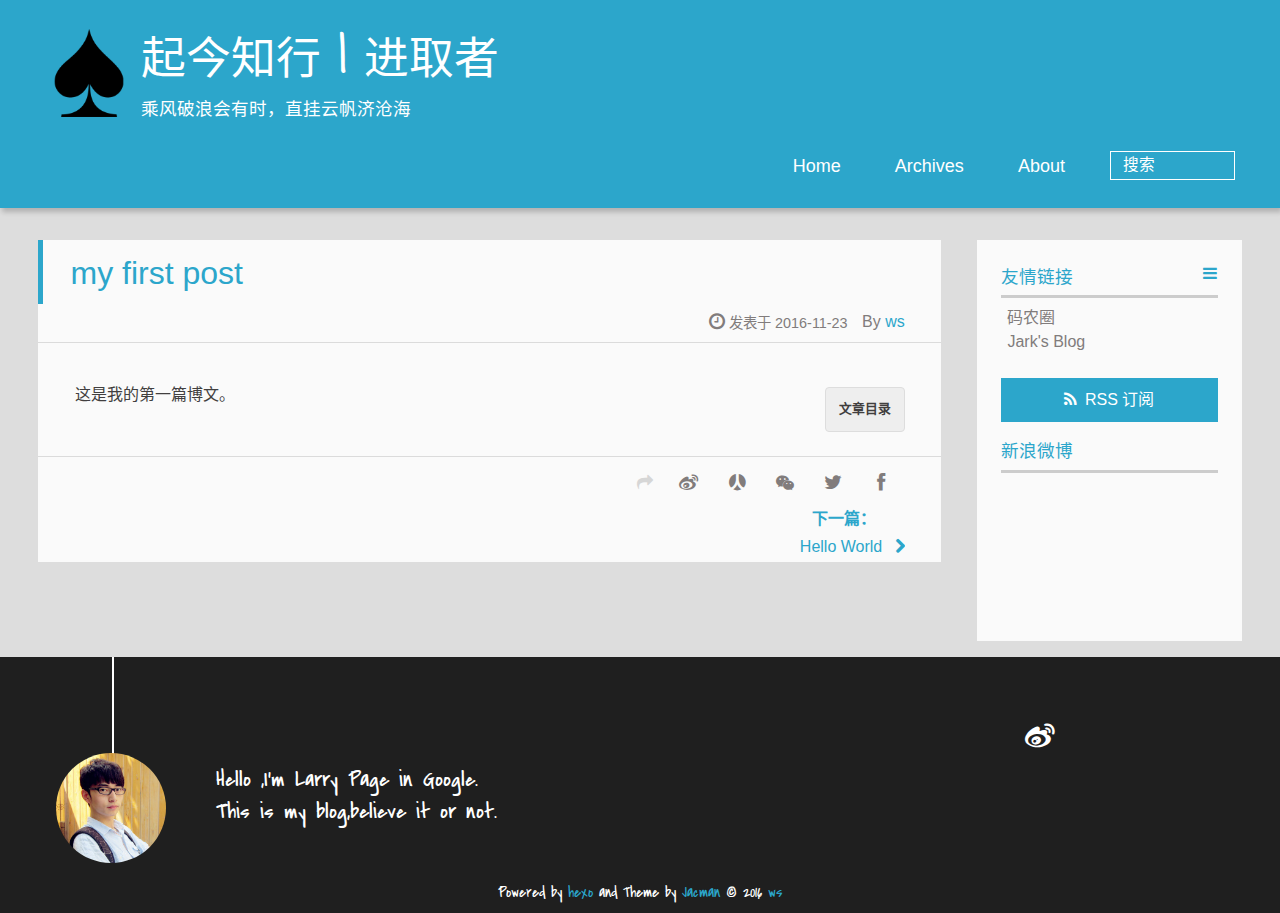
<file: 2016/11/23/my-first-post/index.html>
<!DOCTYPE HTML>
<html lang="zh-CN">
<head>
  <meta charset="UTF-8">
  
    <title>my first post | 起今知行 | 进取者</title>
    <meta name="viewport" content="width=device-width, initial-scale=1,user-scalable=no">
    
    <meta name="author" content="ws">
    

    
    <meta name="description" content="这是我的第一篇博文。">
<meta property="og:type" content="article">
<meta property="og:title" content="my first post">
<meta property="og:url" content="https://wangshuaiws.github.io/2016/11/23/my-first-post/index.html">
<meta property="og:site_name" content="起今知行 | 进取者">
<meta property="og:description" content="这是我的第一篇博文。">
<meta property="og:updated_time" content="2016-11-23T06:17:03.335Z">
<meta name="twitter:card" content="summary">
<meta name="twitter:title" content="my first post">
<meta name="twitter:description" content="这是我的第一篇博文。">

    
    <link rel="alternative" href="/atom.xml" title="起今知行 | 进取者" type="application/atom+xml">
    
    
    <link rel="icon" href="/img/favicon.ico">
    
    
    <link rel="apple-touch-icon" href="/img/jacman.jpg">
    <link rel="apple-touch-icon-precomposed" href="/img/jacman.jpg">
    
    <link rel="stylesheet" href="/css/style.css">
</head>

  <body>
    <header>
      
<div>
		
			<div id="imglogo">
				<a href="/"><img src="/img/logo.png" alt="起今知行 | 进取者" title="起今知行 | 进取者"/></a>
			</div>
			
			<div id="textlogo">
				<h1 class="site-name"><a href="/" title="起今知行 | 进取者">起今知行 | 进取者</a></h1>
				<h2 class="blog-motto">乘风破浪会有时，直挂云帆济沧海</h2>
			</div>
			<div class="navbar"><a class="navbutton navmobile" href="#" title="菜单">
			</a></div>
			<nav class="animated">
				<ul>
					<ul>
					 
						<li><a href="/">Home</a></li>
					
						<li><a href="/archives">Archives</a></li>
					
						<li><a href="/about">About</a></li>
					
					<li>
 					
					<form class="search" action="//google.com/search" method="get" accept-charset="utf-8">
						<label>Search</label>
						<input type="search" id="search" name="q" autocomplete="off" maxlength="20" placeholder="搜索" />
						<input type="hidden" name="q" value="site:wangshuaiws.github.io">
					</form>
					
					</li>
				</ul>
			</nav>			
</div>
    </header>
    <div id="container">
      <div id="main" class="post" itemscope itemprop="blogPost">
  
	<article itemprop="articleBody"> 
		<header class="article-info clearfix">
  <h1 itemprop="name">
    
      <a href="/2016/11/23/my-first-post/" title="my first post" itemprop="url">my first post</a>
  </h1>
  <p class="article-author">By
       
		<a href="/about" title="ws" target="_blank" itemprop="author">ws</a>
		
  <p class="article-time">
    <time datetime="2016-11-23T04:59:33.000Z" itemprop="datePublished"> 发表于 2016-11-23</time>
    
  </p>
</header>
	<div class="article-content">
		
		<div id="toc" class="toc-article">
			<strong class="toc-title">文章目录</strong>
		
			
		
		</div>
		
		<p>这是我的第一篇博文。</p>
  
	</div>
		<footer class="article-footer clearfix">
<div class="article-catetags">


</div>



	<div class="article-share" id="share">
	
	  <div data-url="https://wangshuaiws.github.io/2016/11/23/my-first-post/" data-title="my first post | 起今知行 | 进取者" data-tsina="null" class="share clearfix">
	  </div>
	
	</div>


</footer>

   	       
	</article>
	
<nav class="article-nav clearfix">
 

<div class="next">
<a href="/2016/11/16/hello-world/"  title="Hello World">
 <strong>下一篇：</strong><br/> 
 <span>Hello World
</span>
</a>
</div>

</nav>

	

</div>  
      <div class="openaside"><a class="navbutton" href="#" title="显示侧边栏"></a></div>

  <div id="toc" class="toc-aside">
  <strong class="toc-title">文章目录</strong>
 
 
 
  </div>

<div id="asidepart">
<div class="closeaside"><a class="closebutton" href="#" title="隐藏侧边栏"></a></div>
<aside class="clearfix">

  


  

  

  <div class="linkslist">
  <p class="asidetitle">友情链接</p>
    <ul>
        
          <li>
            
            	<a href="https://coderq.com" target="_blank" title="一个面向程序员交流分享的新一代社区">码农圈</a>
            
          </li>
        
          <li>
            
            	<a href="http://wuchong.me" target="_blank" title="Jark&#39;s Blog">Jark&#39;s Blog</a>
            
          </li>
        
    </ul>
</div>

  


  <div class="rsspart">
	<a href="/atom.xml" target="_blank" title="rss">RSS 订阅</a>
</div>

  <div class="weiboshow">
  <p class="asidetitle">新浪微博</p>
    <iframe width="100%" height="119" class="share_self"  frameborder="0" scrolling="no" src="http://widget.weibo.com/weiboshow/index.php?language=&width=0&height=119&fansRow=2&ptype=1&speed=0&skin=9&isTitle=1&noborder=1&isWeibo=0&isFans=0&uid=null&verifier=b3593ceb&dpc=1"></iframe>
</div>


</aside>
</div>
    </div>
    <footer><div id="footer" >
	
	<div class="line">
		<span></span>
		<div class="author"></div>
	</div>
	
	
	<section class="info">
		<p> Hello ,I&#39;m Larry Page in Google. <br/>
			This is my blog,believe it or not.</p>
	</section>
	 
	<div class="social-font" class="clearfix">
		
		<a href="http://weibo.com/2176287895" target="_blank" class="icon-weibo" title="微博"></a>
		
		
		
		
		
		
		
		
		
		
	</div>
			
		

		<p class="copyright">
		Powered by <a href="http://hexo.io" target="_blank" title="hexo">hexo</a> and Theme by <a href="https://github.com/wuchong/jacman" target="_blank" title="Jacman">Jacman</a> © 2016 
		
		<a href="/about" target="_blank" title="ws">ws</a>
		
		
		</p>
</div>
</footer>
    <script src="/js/jquery-2.0.3.min.js"></script>
<script src="/js/jquery.imagesloaded.min.js"></script>
<script src="/js/gallery.js"></script>
<script src="/js/jquery.qrcode-0.12.0.min.js"></script>

<script type="text/javascript">
$(document).ready(function(){ 
  $('.navbar').click(function(){
    $('header nav').toggleClass('shownav');
  });
  var myWidth = 0;
  function getSize(){
    if( typeof( window.innerWidth ) == 'number' ) {
      myWidth = window.innerWidth;
    } else if( document.documentElement && document.documentElement.clientWidth) {
      myWidth = document.documentElement.clientWidth;
    };
  };
  var m = $('#main'),
      a = $('#asidepart'),
      c = $('.closeaside'),
      o = $('.openaside');
  c.click(function(){
    a.addClass('fadeOut').css('display', 'none');
    o.css('display', 'block').addClass('fadeIn');
    m.addClass('moveMain');
  });
  o.click(function(){
    o.css('display', 'none').removeClass('beforeFadeIn');
    a.css('display', 'block').removeClass('fadeOut').addClass('fadeIn');      
    m.removeClass('moveMain');
  });
  $(window).scroll(function(){
    o.css("top",Math.max(80,260-$(this).scrollTop()));
  });
  
  $(window).resize(function(){
    getSize(); 
    if (myWidth >= 1024) {
      $('header nav').removeClass('shownav');
    }else{
      m.removeClass('moveMain');
      a.css('display', 'block').removeClass('fadeOut');
      o.css('display', 'none');
      
      $('#toc.toc-aside').css('display', 'none');
        
    }
  });
});
</script>

<script type="text/javascript">
$(document).ready(function(){ 
  var ai = $('.article-content>iframe'),
      ae = $('.article-content>embed'),
      t  = $('#toc'),
      ta = $('#toc.toc-aside'),
      o  = $('.openaside'),
      c  = $('.closeaside');
  if(ai.length>0){
    ai.wrap('<div class="video-container" />');
  };
  if(ae.length>0){
   ae.wrap('<div class="video-container" />');
  };
  c.click(function(){
    ta.css('display', 'block').addClass('fadeIn');
  });
  o.click(function(){
    ta.css('display', 'none');
  });
  $(window).scroll(function(){
    ta.css("top",Math.max(140,320-$(this).scrollTop()));
  });
});
</script>


<script type="text/javascript">
$(document).ready(function(){ 
  var $this = $('.share'),
      url = $this.attr('data-url'),
      encodedUrl = encodeURIComponent(url),
      title = $this.attr('data-title'),
      tsina = $this.attr('data-tsina'),
      description = $this.attr('description');
  var html = [
  '<div class="hoverqrcode clearfix"></div>',
  '<a class="overlay" id="qrcode"></a>',
  '<a href="https://www.facebook.com/sharer.php?u=' + encodedUrl + '" class="article-share-facebook" target="_blank" title="Facebook"></a>',
  '<a href="https://twitter.com/intent/tweet?url=' + encodedUrl + '" class="article-share-twitter" target="_blank" title="Twitter"></a>',
  '<a href="#qrcode" class="article-share-qrcode" title="微信"></a>',
  '<a href="http://widget.renren.com/dialog/share?resourceUrl=' + encodedUrl + '&srcUrl=' + encodedUrl + '&title=' + title +'" class="article-share-renren" target="_blank" title="人人"></a>',
  '<a href="http://service.weibo.com/share/share.php?title='+title+'&url='+encodedUrl +'&ralateUid='+ tsina +'&searchPic=true&style=number' +'" class="article-share-weibo" target="_blank" title="微博"></a>',
  '<span title="Share to"></span>'
  ].join('');
  $this.append(html);

  $('.hoverqrcode').hide();

  var myWidth = 0;
  function updatehoverqrcode(){
    if( typeof( window.innerWidth ) == 'number' ) {
      myWidth = window.innerWidth;
    } else if( document.documentElement && document.documentElement.clientWidth) {
      myWidth = document.documentElement.clientWidth;
    };
    var qrsize = myWidth > 1024 ? 200:100;
    var options = {render: 'image', size: qrsize, fill: '#2ca6cb', text: url, radius: 0.5, quiet: 1};
    var p = $('.article-share-qrcode').position();
    $('.hoverqrcode').empty().css('width', qrsize).css('height', qrsize)
                          .css('left', p.left-qrsize/2+20).css('top', p.top-qrsize-10)
                          .qrcode(options);
  };
  $(window).resize(function(){
    $('.hoverqrcode').hide();
  });
  $('.article-share-qrcode').click(function(){
    updatehoverqrcode();
    $('.hoverqrcode').toggle();
  });
  $('.article-share-qrcode').hover(function(){}, function(){
      $('.hoverqrcode').hide();
  });
});   
</script>









<link rel="stylesheet" href="/fancybox/jquery.fancybox.css" media="screen" type="text/css">
<script src="/fancybox/jquery.fancybox.pack.js"></script>
<script type="text/javascript">
$(document).ready(function(){ 
  $('.article-content').each(function(i){
    $(this).find('img').each(function(){
      if ($(this).parent().hasClass('fancybox')) return;
      var alt = this.alt;
      if (alt) $(this).after('<span class="caption">' + alt + '</span>');
      $(this).wrap('<a href="' + this.src + '" title="' + alt + '" class="fancybox"></a>');
    });
    $(this).find('.fancybox').each(function(){
      $(this).attr('rel', 'article' + i);
    });
  });
  if($.fancybox){
    $('.fancybox').fancybox();
  }
}); 
</script>



<!-- Analytics Begin -->



<script>
var _hmt = _hmt || [];
(function() {
  var hm = document.createElement("script");
  hm.src = "//hm.baidu.com/hm.js?e6d1f421bbc9962127a50488f9ed37d1";
  var s = document.getElementsByTagName("script")[0]; 
  s.parentNode.insertBefore(hm, s);
})();
</script>



<!-- Analytics End -->

<!-- Totop Begin -->

	<div id="totop">
	<a title="返回顶部"><img src="/img/scrollup.png"/></a>
	</div>
	<script src="/js/totop.js"></script>

<!-- Totop End -->

<!-- MathJax Begin -->
<!-- mathjax config similar to math.stackexchange -->


<!-- MathJax End -->

<!-- Tiny_search Begin -->

<!-- Tiny_search End -->

  </body>
</html>
</file>
<file: css/style.css>
html,
body,
div,
span,
applet,
object,
iframe,
h1,
h2,
h3,
h4,
h5,
h6,
p,
blockquote,
pre,
a,
abbr,
acronym,
address,
big,
cite,
code,
del,
dfn,
em,
img,
ins,
kbd,
q,
s,
samp,
small,
strike,
strong,
sub,
sup,
tt,
var,
dl,
dt,
dd,
ol,
ul,
li,
fieldset,
form,
label,
legend,
table,
caption,
tbody,
tfoot,
thead,
tr,
th,
td {
  margin: 0;
  padding: 0;
  border: 0;
  outline: 0;
  font-weight: inherit;
  font-style: inherit;
  font-family: inherit;
  font-size: 100%;
  vertical-align: baseline;
}
body {
  line-height: 1;
  color: #000;
  background: #fff;
}
ol,
ul {
  list-style: none;
}
table {
  border-collapse: separate;
  border-spacing: 0;
  vertical-align: middle;
}
caption,
th,
td {
  text-align: left;
  font-weight: normal;
  vertical-align: middle;
}
a img {
  border: none;
}
/* custom Font*/
@font-face {
  font-family: "covered_by_your_graceregular";
  font-weight: normal;
  font-style: normal;
  src: url("../font/coveredbyyourgrace-webfont.eot");
  src: url("../font/coveredbyyourgrace-webfont.eot?#iefix") format('embedded-opentype'), url("../font/coveredbyyourgrace-webfont.svg#covered_by_your_graceregular") format('svg'), url("../font/coveredbyyourgrace-webfont.woff") format('woff'), url("../font/coveredbyyourgrace-webfont.ttf") format('truetype');
}
/* icon Font */
@font-face {
  font-family: "FontAwesome";
  font-style: normal;
  font-weight: normal;
  src: url("../font/fontawesome-webfont.eot?v=#4.0.3");
  src: url("../font/fontawesome-webfont.eot?#iefix&v=#4.0.3") format("embedded-opentype"), url("../font/fontawesome-webfont.woff?v=#4.0.3") format("woff"), url("../font/fontawesome-webfont.ttf?v=#4.0.3") format("truetype"), url("../font/fontawesome-webfont.svg#fontawesomeregular?v=#4.0.3") format("svg");
}
@font-face {
  font-family: "fontdiao";
  font-weight: normal;
  font-style: normal;
  src: url("../font/fontdiao.eot");
  src: url("../font/fontdiao.eot?#iefix") format('embedded-opentype'), url("../font/fontdiao.svg#fontdiao") format('svg'), url("../font/fontdiao.woff") format('woff'), url("../font/fontdiao.ttf") format('truetype');
}
/* Public style */
* {
  -webkit-margin-before: 0;
  -webkit-margin-after: 0;
}
body {
  background: #ddd;
  font-family: "Helvetica Neue", "Helvetica", "Microsoft YaHei", "WenQuanYi Micro Hei", Arial, sans-serif;
  font-size: 100%;
  color: #817c7c;
  line-height: 1.5;
  min-height: 100vh;
  display: -webkit-flex;
  display: -webkit-box;
  display: -moz-box;
  display: -webkit-flex;
  display: -ms-flexbox;
  display: box;
  display: flex;
  -webkit-flex-direction: column;
  -webkit-box-orient: vertical;
  -moz-box-orient: vertical;
  -o-box-orient: vertical;
  -webkit-flex-direction: column;
  -ms-flex-direction: column;
  flex-direction: column;
}
iframe {
  margin-top: 10px;
}
small {
  font-size: 80%;
}
sub,
sup {
  font-size: 75%;
  line-height: 0;
  position: relative;
  vertical-align: baseline;
}
sup {
  top: -0.5em;
  padding-left: 0.3em;
}
sub {
  bottom: -0.25em;
}
a {
  text-decoration: none;
  color: #817c7c;
}
a:hover,
a:focus {
  outline: 0;
  text-decoration: none;
  -webkit-transition: color 0.25s, background 0.5s;
  -moz-transition: color 0.25s, background 0.5s;
  -o-transition: color 0.25s, background 0.5s;
  -ms-transition: color 0.25s, background 0.5s;
  transition: color 0.25s, background 0.5s;
}
a:hover:before {
  -webkit-transition: color 0.25s, background 0.5s;
  -moz-transition: color 0.25s, background 0.5s;
  -o-transition: color 0.25s, background 0.5s;
  -ms-transition: color 0.25s, background 0.5s;
  transition: color 0.25s, background 0.5s;
}
input:focus {
  outline: none;
}
input,
button {
  margin: 0;
  padding: 0;
}
input::-moz-focus-inner,
button::-moz-focus-inner {
  border: 0;
  padding: 0;
}
h1 {
  font-size: 1.5em;
}
.fa {
  display: inline-block;
  font-family: FontAwesome;
  font-style: normal;
  font-weight: normal;
  line-height: 1;
  -webkit-font-smoothing: antialiased;
  -moz-osx-font-smoothing: grayscale;
}
.clearfix {
  zoom: 1;
}
.clearfix:before,
.clearfix:after {
  content: "";
  display: table;
}
.clearfix:after {
  clear: both;
}
::-webkit-input-placeholder {
  color: #fff;
  padding: 2px 0 0 4px;
}
::-moz-placeholder {
  color: #fff;
  padding: 2px 0 0 4px;
}
:-ms-input-placeholder {
  color: #fff;
  padding: 2px 0 0 4px;
}
::-webkit-input-placeholder::before {
  font-family: "FontAwesome";
  -webkit-font-smoothing: antialiased;
  -moz-osx-font-smoothing: grayscale;
  content: "\f002";
  padding-right: 4px;
}
::-moz-placeholder:before {
  font-family: "FontAwesome";
  -webkit-font-smoothing: antialiased;
  -moz-osx-font-smoothing: grayscale;
  content: "\f002";
  padding-right: 4px;
}
:-ms-input-placeholder::before {
  font-family: "FontAwesome";
  -webkit-font-smoothing: antialiased;
  -moz-osx-font-smoothing: grayscale;
  content: "\f002";
  padding-right: 4px;
}
input[type="search"]::-webkit-search-cancel-button,
input[type="search"]::-webkit-search-decoration {
  -webkit-appearance: none;
}
::-webkit-search-cancel-button:after {
  font-family: "FontAwesome";
  -webkit-font-smoothing: antialiased;
  -moz-osx-font-smoothing: grayscale;
  content: '\f00d';
  color: #fff;
  padding-right: 4px;
}
/* css3 animate */
.animated {
  -webkit-animation-fill-mode: both;
  -moz-animation-fill-mode: both;
  -o-animation-fill-mode: both;
  -ms-animation-fill-mode: both;
  animation-fill-mode: both;
  -webkit-animation-duration: 1s;
  -moz-animation-duration: 1s;
  -o-animation-duration: 1s;
  -ms-animation-duration: 1s;
  animation-duration: 1s;
}
@-webkit-keyframes fadeIn {
  0% {
    opacity: 0;
    -ms-filter: "progid:DXImageTransform.Microsoft.Alpha(Opacity=0)";
    filter: alpha(opacity=0);
  }
  100% {
    opacity: 1;
    -ms-filter: none;
    filter: none;
  }
}
.fadeIn {
  -webkit-animation-name: fadeIn;
  -moz-animation-name: fadeIn;
  -o-animation-name: fadeIn;
  -ms-animation-name: fadeIn;
  animation-name: fadeIn;
}
.fadeOut {
  -webkit-animation-name: fadeOut;
  -moz-animation-name: fadeOut;
  -o-animation-name: fadeOut;
  -ms-animation-name: fadeOut;
  animation-name: fadeOut;
}
@-moz-keyframes fadeInDown {
  0% {
    opacity: 0;
    -ms-filter: "progid:DXImageTransform.Microsoft.Alpha(Opacity=0)";
    filter: alpha(opacity=0);
    -webkit-transform: translateY(-20px);
    -moz-transform: translateY(-20px);
    -o-transform: translateY(-20px);
    -ms-transform: translateY(-20px);
    transform: translateY(-20px);
  }
  100% {
    opacity: 1;
    -ms-filter: none;
    filter: none;
    -webkit-transform: translateY(0);
    -moz-transform: translateY(0);
    -o-transform: translateY(0);
    -ms-transform: translateY(0);
    transform: translateY(0);
  }
}
@-webkit-keyframes fadeInDown {
  0% {
    opacity: 0;
    -ms-filter: "progid:DXImageTransform.Microsoft.Alpha(Opacity=0)";
    filter: alpha(opacity=0);
    -webkit-transform: translateY(-20px);
    -moz-transform: translateY(-20px);
    -o-transform: translateY(-20px);
    -ms-transform: translateY(-20px);
    transform: translateY(-20px);
  }
  100% {
    opacity: 1;
    -ms-filter: none;
    filter: none;
    -webkit-transform: translateY(0);
    -moz-transform: translateY(0);
    -o-transform: translateY(0);
    -ms-transform: translateY(0);
    transform: translateY(0);
  }
}
@-o-keyframes fadeInDown {
  0% {
    opacity: 0;
    -ms-filter: "progid:DXImageTransform.Microsoft.Alpha(Opacity=0)";
    filter: alpha(opacity=0);
    -webkit-transform: translateY(-20px);
    -moz-transform: translateY(-20px);
    -o-transform: translateY(-20px);
    -ms-transform: translateY(-20px);
    transform: translateY(-20px);
  }
  100% {
    opacity: 1;
    -ms-filter: none;
    filter: none;
    -webkit-transform: translateY(0);
    -moz-transform: translateY(0);
    -o-transform: translateY(0);
    -ms-transform: translateY(0);
    transform: translateY(0);
  }
}
@keyframes fadeInDown {
  0% {
    opacity: 0;
    -ms-filter: "progid:DXImageTransform.Microsoft.Alpha(Opacity=0)";
    filter: alpha(opacity=0);
    -webkit-transform: translateY(-20px);
    -moz-transform: translateY(-20px);
    -o-transform: translateY(-20px);
    -ms-transform: translateY(-20px);
    transform: translateY(-20px);
  }
  100% {
    opacity: 1;
    -ms-filter: none;
    filter: none;
    -webkit-transform: translateY(0);
    -moz-transform: translateY(0);
    -o-transform: translateY(0);
    -ms-transform: translateY(0);
    transform: translateY(0);
  }
}
body >header {
  width: 100%;
  -webkit-box-shadow: 2px 4px 5px rgba(3,3,3,0.2);
  box-shadow: 2px 4px 5px rgba(3,3,3,0.2);
  background: url("../") center #2ca6cb;
  color: #fff;
  padding: 1em 0 0.8em;
}
@media only screen and (min-width: 1024px) {
  body >header {
    padding: 1.8em 0 1.5em;
  }
}
body >header >div {
  width: 95%;
  margin: 0 auto;
  position: relative;
  overflow: hidden;
}
@media only screen and (min-width: 1024px) {
  body >header >div {
    width: 93%;
  }
}
body >header a {
  display: block;
  color: #fff;
}
#imglogo {
  float: left;
  width: 4em;
  height: 4em;
}
@media only screen and (min-width: 768px) {
  #imglogo {
    width: 5em;
  }
}
@media only screen and (min-width: 1024px) {
  #imglogo {
    width: 5.5em;
  }
}
#imglogo img {
  width: 4em;
}
@media only screen and (min-width: 768px) {
  #imglogo img {
    width: 5em;
  }
}
@media only screen and (min-width: 1024px) {
  #imglogo img {
    width: 5.5em;
  }
}
#textlogo {
  float: left;
  width: 75%;
  margin-left: 0.5em;
}
#textlogo h1.site-name {
  width: 86%;
  font-family: "covered_by_your_graceregular";
  font-size: 200%;
  line-height: 1.5;
  -webkit-font-smoothing: antialiased;
  -moz-osx-font-smoothing: grayscale;
}
@media only screen and (min-width: 768px) {
  #textlogo h1.site-name {
    font-size: 240%;
  }
}
@media only screen and (min-width: 1024px) {
  #textlogo h1.site-name {
    font-size: 280%;
  }
}
#textlogo h2.blog-motto {
  font-size: 0.7em;
  font-weight: normal;
}
@media only screen and (min-width: 768px) {
  #textlogo h2.blog-motto {
    font-size: 100%;
  }
}
@media only screen and (min-width: 1024px) {
  #textlogo h2.blog-motto {
    font-size: 110%;
  }
}
.navbar {
  position: absolute;
  width: 2em;
  right: 0em;
  top: 1em;
  padding: 0.5em;
}
@media only screen and (min-width: 1024px) {
  .navbar {
    display: none;
  }
}
.navbutton::before {
  font-family: "FontAwesome";
  -webkit-font-smoothing: antialiased;
  -moz-osx-font-smoothing: grayscale;
  content: "\f0c9";
}
.navmobile::before {
  padding-left: 1em;
}
header nav {
  float: left;
  width: 100%;
  font-size: 112.5%;
  padding-top: 0.5em;
  max-height: 0.01em;
  -webkit-transition: max-height 1s ease-out;
  -moz-transition: max-height 1s ease-out;
  -o-transition: max-height 1s ease-out;
  -ms-transition: max-height 1s ease-out;
  transition: max-height 1s ease-out;
}
@media only screen and (min-width: 568px) {
  header nav {
    width: 50%;
  }
}
@media only screen and (min-width: 1024px) {
  header nav {
    float: right;
    width: auto;
    margin-top: 1em;
    max-height: none;
  }
}
@media only screen and (min-width: 1024px) {
  header nav ul {
    float: right;
  }
}
@media only screen and (min-width: 1024px) {
  header nav ul li {
    float: left;
  }
}
header nav ul li a {
  padding: 0.2em 0 0.2em 1em;
}
@media only screen and (min-width: 1024px) {
  header nav ul li a {
    padding: 0.2em 1.5em;
  }
}
header nav ul li a:hover {
  background: #1b7f9e;
  color: #e9cd4c;
}
.shownav {
  max-height: 40em;
}
.search {
  padding: 0.1em 0 0 1em;
}
.search input {
  -webkit-appearance: textfield;
  font-size: 0.87em;
  line-height: 1.7;
  border: 1px solid #fff;
  color: #fff;
  background: transparent;
  width: 80%;
  padding-left: 0.5em;
}
@media only screen and (min-width: 1024px) {
  .search input {
    width: 8em;
    -webkit-transition: 0.5s width;
    -moz-transition: 0.5s width;
    -o-transition: 0.5s width;
    -ms-transition: 0.5s width;
    transition: 0.5s width;
  }
  .search input:focus {
    width: 15em;
  }
}
.search label {
  display: none;
}
/* index layout */
#container {
  -webkit-flex: 1;
  width: 95%;
  margin: 0 auto;
  overflow: hidden;
}
@media only screen and (min-width: 768px) {
  #container {
    width: 96%;
  }
}
@media only screen and (min-width: 1024px) {
  #container {
    width: 94%;
  }
}
@media only screen and (min-width: 1560px) {
  #container {
    width: 82%;
  }
}
#main {
  margin: 1em 0 0;
  line-height: 1.8;
}
@media only screen and (min-width: 1024px) {
  #main {
    margin: 2em 0 0;
    width: 75%;
    float: left;
    -webkit-transition: margin 0.5s ease-out;
    -moz-transition: margin 0.5s ease-out;
    -o-transition: margin 0.5s ease-out;
    -ms-transition: margin 0.5s ease-out;
    transition: margin 0.5s ease-out;
  }
}
#main section.post {
  background: #fafafa;
  margin-bottom: 0.125em;
}
#main section.post a {
  display: block;
  border-left: 0.5em solid #ccc;
  -webkit-transition: border-left 0.45s;
  -moz-transition: border-left 0.45s;
  -o-transition: border-left 0.45s;
  -ms-transition: border-left 0.45s;
  transition: border-left 0.45s;
  padding: 0.5em;
}
@media only screen and (min-width: 768px) {
  #main section.post a {
    padding: 1em;
  }
}
#main section.post a:hover {
  border-left: 0.5em solid #2ca6cb;
}
#main section.post a h1 {
  color: #2ca6cb;
  line-height: 2;
}
#main section.post a p {
  color: #817c7c;
}
#main section.post a time {
  color: #817c7c;
  display: block;
  margin: 0.5em 0;
  font-size: 0.9em;
}
#main article.post-expand {
  background: #fafafa;
  margin-bottom: 3.5em;
}
#main article.post-expand .img-logo {
  max-width: 180px;
  max-height: 96px;
  display: block !important;
  margin-right: 0.7em;
  margin-left: 0.7em;
  padding: 0;
  float: right;
  clear: right;
}
#main article.post-expand .img-topic {
  max-width: 300px;
  max-height: 1800px;
  display: block !important;
  margin-left: 0.7em;
  margin-right: 0.7em;
  padding: 0;
  float: right;
  clear: right;
}
#main article.post-expand .article-more-link a {
  display: inline-block;
  line-height: 1em;
  padding: 6px 15px;
  border-radius: 15px;
  background: #ddd;
  color: #817c7c;
  text-decoration: none;
}
#main article.post-expand .article-more-link a:hover {
  background: #2ca6cb;
  color: #fff;
  text-decoration: none;
}
#archive-page section.post a {
  font-size: 0.9em;
  padding: 0.5em !important;
}
@media only screen and (min-width: 768px) {
  #archive-page section.post a time {
    padding-left: 1em;
  }
}
.moveMain {
  margin-left: 10% !important;
}
.unexpand .prev {
  border-left: 0.5em solid #ccc;
}
.unexpand .prev:hover {
  border-left: 0.5em solid #2ca6cb;
}
#page-nav {
  background: #fafafa;
  text-align: center;
  overflow: hidden;
}
#page-nav a {
  display: inline-block;
  padding: 0.5em 1em;
}
#page-nav a {
  color: #2ca6cb;
}
#page-nav a:hover {
  background: #ccc;
  color: #2ca6cb;
}
#page-nav .prev {
  float: left;
  -webkit-transition: border-left 0.5s;
  -moz-transition: border-left 0.5s;
  -o-transition: border-left 0.5s;
  -ms-transition: border-left 0.5s;
  transition: border-left 0.5s;
}
#page-nav .prev span:before {
  font-family: "FontAwesome";
  -webkit-font-smoothing: antialiased;
  -moz-osx-font-smoothing: grayscale;
  content: "\f053";
  padding-right: 0.5em;
}
#page-nav .next {
  float: right;
}
#page-nav .next span:before {
  font-family: "FontAwesome";
  -webkit-font-smoothing: antialiased;
  -moz-osx-font-smoothing: grayscale;
  content: "\f054";
  padding-left: 0.5em;
}
#page-nav .page-number {
  display: none;
  padding: 0.5em 1em;
}
@media only screen and (min-width: 768px) {
  #page-nav .page-number {
    display: inline-block;
  }
}
#page-nav .current {
  color: #b8b8b8;
  font-weight: bold;
}
#page-nav .space {
  color: #2ca6cb;
}
/* page layout */
@media only screen and (min-width: 1024px) {
  .page {
    margin-left: 10% !important;
  }
}
/* archive layout */
.category-icon:before,
.tag-icon:before,
.archive-icon:before {
  font-family: "FontAwesome";
  -webkit-font-smoothing: antialiased;
  -moz-osx-font-smoothing: grayscale;
  color: #ccc;
  font-size: 100%;
  padding-right: 0.3em;
}
.category-icon:before {
  content: "\f07b";
}
.tag-icon:before {
  content: "\f02c";
}
.archive-icon:before {
  content: "\f187";
}
.archive-title {
  margin: 1em 0;
  padding: 2em;
  background: #fafafa;
  border-left: 0.5em solid #ccc;
}
@media only screen and (min-width: 1024px) {
  .archive-title {
    margin: 2em 0;
    width: 18.5%;
    padding-left: 0.5%;
    float: left;
  }
}
.archive-title h2 {
  width: 90%;
  color: #2ca6cb;
  font-size: 120%;
}
.archive-title a {
  color: #2ca6cb;
  -webkit-transition: color 0.5s;
  -moz-transition: color 0.5s;
  -o-transition: color 0.5s;
  -ms-transition: color 0.5s;
  transition: color 0.5s;
}
.archive-title a:hover {
  color: #2ca6cb;
  -webkit-transition: color 0.5s;
  -moz-transition: color 0.5s;
  -o-transition: color 0.5s;
  -ms-transition: color 0.5s;
  transition: color 0.5s;
}
.current {
  color: #ea6753 !important;
}
@media only screen and (min-width: 768px) {
  .archive-part {
    min-height: 200px;
  }
}
@media only screen and (min-width: 1024px) {
  .archive-part {
    float: right;
    margin-left: 2% !important;
  }
}
.archive-part section.post {
  width: 100%;
}
.archive-part section.post time {
  font-size: 1.1em !important;
  float: left;
}
@media only screen and (max-width: 568px) {
  .archive-part section.post time {
    width: 100%;
  }
}
@media only screen and (min-width: 568px) {
  .archive-part section.post time {
    width: 20%;
  }
}
@media only screen and (min-width: 768px) {
  .archive-nav {
    width: 100%;
    float: left;
    margin-top: 1em;
  }
}
/* tags&categories layout */
.all-list-box {
  min-height: 400px;
}
.post,
.page,
.link,
.photo {
  background: #fafafa;
}
.post a,
.page a,
.link a,
.photo a {
  color: #2ca6cb;
}
.post a:hover,
.page a:hover,
.link a:hover,
.photo a:hover {
  color: #ea6753;
}
@media only screen and (min-width: 768px) {
  article header.article-info {
    border-bottom: 1px solid #dbdbdb;
  }
}
article header.article-info >h1 {
  padding: 0.2em 3%;
  font-size: 170%;
  line-height: 1.5;
  word-wrap: break-word;
  word-break: normal;
  -webkit-font-smoothing: antialiased;
  -moz-osx-font-smoothing: grayscale;
  border-left: 5px solid #2ca6cb;
}
@media only screen and (min-width: 1024px) {
  article header.article-info >h1 {
    font-size: 200%;
    padding-top: 0.3em;
  }
}
article header.article-info >p.article-author {
  padding: 0.3em 4% 0.3em 0;
  text-align: right;
  border-bottom: 1px solid #dbdbdb;
}
@media only screen and (min-width: 768px) {
  article header.article-info >p.article-author {
    float: right;
    border-bottom: none;
  }
}
article header.article-info >p.article-time {
  padding-top: 0.5em;
  font-size: 0.8em;
  text-align: center;
  margin-bottom: -2.7em;
}
@media only screen and (min-width: 768px) {
  article header.article-info >p.article-time {
    float: right;
    margin-right: 1em;
    padding-top: 0.1em;
    font-size: 0.9em;
  }
}
article header.article-info >p.article-time:before {
  font-family: "FontAwesome";
  font-size: 130%;
  content: "\f017";
  -webkit-font-smoothing: antialiased;
  -moz-osx-font-smoothing: grayscale;
}
article .article-content {
  padding: 1.5em 4%;
  color: #413f3f;
  font-size: 100%;
}
article .article-content:before,
article .article-content:after {
  content: "";
  display: block;
  clear: both;
}
article .article-content .kb {
  padding: 0.1em 0.6em;
  border: 1px solid #ccc;
  background-color: code-color;
  color: #8f8f8f;
  -webkit-box-shadow: 0 1px 0 rgba(0,0,0,0.2), 0 0 0 2px #fff inset;
  box-shadow: 0 1px 0 rgba(0,0,0,0.2), 0 0 0 2px #fff inset;
  border-radius: 3px;
  display: inline-block;
  margin: 0 0.1em;
  text-shadow: 0 1px 0 #fff;
  line-height: 1.5;
  white-space: nowrap;
}
article .article-content h1,
article .article-content h2 {
  font-size: 180%;
  line-height: 1.2em;
  padding-bottom: 0.3em;
  margin-top: 1.5em;
  border-bottom: 2px solid #dbdbdb;
}
article .article-content h3 {
  font-size: 140%;
  line-height: 1em;
  margin-top: 1.3em;
}
article .article-content h4,
article .article-content h5,
article .article-content h6 {
  font-size: 140%;
}
article .article-content h1,
article .article-content h2,
article .article-content h3,
article .article-content h4,
article .article-content h5,
article .article-content h6 {
  color: #333;
  -webkit-font-smoothing: antialiased;
  -moz-osx-font-smoothing: grayscale;
}
article .article-content h1 >code,
article .article-content h2 >code,
article .article-content h3 >code,
article .article-content h4 >code,
article .article-content h5 >code,
article .article-content h6 >code {
  color: #a3a3a3;
}
article .article-content hr {
  border: 1px solid #dbdbdb;
}
article .article-content strong {
  font-weight: bold;
}
article .article-content em {
  font-style: italic;
}
article .article-content acronym,
article .article-content abbr {
  border-bottom: 1px dotted;
}
article .article-content blockquote {
  border-left: 0.2em solid #2ca6cb;
  margin: 0.65em 0 0.65em 1%;
  padding-left: 1%;
  line-height: 1.5;
  font-size: 100%;
  color: #808080;
}
article .article-content blockquote footer {
  background: #fafafa;
  padding: 0;
  margin: 0;
  font-size: 80%;
  line-height: 1em;
}
article .article-content blockquote cite {
  font-style: italic;
  padding-left: 0.5em;
}
article .article-content ul,
article .article-content ol {
  padding-left: 1.5em;
  font-size: 100%;
  padding-top: 0.7em;
}
@media only screen and (min-width: 768px) {
  article .article-content ul,
  article .article-content ol {
    padding-left: 1.5em;
  }
}
article .article-content ul li {
  list-style: disc;
  text-align: match-parent;
}
article .article-content ol li {
  list-style-type: decimal;
}
article .article-content dl dt {
  font-weight: blod;
}
article .article-content ul li>code,
article .article-content ol li>code,
article .article-content p code,
article .article-content strong code,
article .article-content em code,
article .article-content table th>code,
article .article-content table td>code {
  font-family: Monaco, Menlo, Consolas, Courier New, monospace;
  background: #eee;
  color: #d14;
  border: 1px solid #d6d6d6;
  padding: 0 5px;
  margin: 0 2px;
  font-size: 90%;
  white-space: nowrap;
  text-shadow: 0 1px #fff;
  -webkit-border-radius: 0.25em;
  border-radius: 0.25em;
}
article .article-content p {
  line-height: 1.5;
  margin-top: 0.7em;
}
@media only screen and (min-width: 1024px) {
  article .article-content p {
    margin-top: 1em;
  }
}
article .article-content img,
article .article-content video,
article .article-content figure img {
  max-width: 100%;
  height: auto;
  vertical-align: middle;
  padding-top: 0.5em;
}
@media only screen and (min-width: 1024px) {
  article .article-content img,
  article .article-content video,
  article .article-content figure img {
    padding-top: 0.7em;
  }
}
article .article-content .img-topic,
article .article-content .img-logo {
  display: none;
}
article .article-content .img-center {
  display: block;
  margin: auto;
}
article .article-content .img-shadow {
  -webkit-box-shadow: 0 0 2px 3px #ddd;
  box-shadow: 0 0 2px 3px #ddd;
}
article .article-content figcaption,
article .article-content .caption {
  display: block;
  margin-top: 0.3em;
  color: #808080;
  position: relative;
  font-size: 0.9em;
  padding-left: 1.3em;
}
article .article-content figcaption:before,
article .article-content .caption:before {
  content: '\f040';
  position: absolute;
  font: 0.9em "FontAwesome";
  position: absolute;
  left: 0;
  top: 0.3em;
}
article .article-content .video-container {
  position: relative;
  padding-top: 56%;
  height: 0;
  overflow: hidden;
}
article .article-content .video-container iframe,
article .article-content .video-container object,
article .article-content .video-container embed {
  position: absolute;
  top: 0;
  left: 0;
  width: 100%;
  height: 100%;
  margin-top: 0;
}
article .article-content table {
  max-width: 100%;
  border-collapse: collapse;
  border-spacing: 0;
  margin-top: 1em;
}
article .article-content table th {
  font-weight: bold;
  border-bottom: 2px solid #dbdbdb;
  padding: 0.5em;
  line-height: 1.3em;
}
article .article-content table td {
  border-bottom: 1px solid #dbdbdb;
  padding: 0.5em;
  line-height: 1.3em;
}
article .article-content .pullquote {
  text-align: left;
  width: 45%;
  margin: 0;
  border: none;
}
article .article-content .left {
  margin-left: 0.5em;
  margin-right: 1em;
  float: left;
}
article .article-content .right {
  margin-right: 0.5em;
  margin-left: 1em;
  float: right;
}
footer.article-footer {
  background: #fafafa;
  padding: 0 4%;
  margin: 0;
  border-top: 1px solid #dbdbdb;
}
.article-share {
  float: right;
  width: 100%;
}
@media only screen and (min-width: 568px) {
  .article-share {
    width: 60%;
  }
}
@media only screen and (min-width: 768px) {
  .article-share {
    width: 16.5em;
  }
}
.article-share .share-jiathis {
  padding: 0.5em 0;
  margin-top: 0.3em;
}
.share span {
  float: right;
  height: 3em;
  width: 1em;
  margin-right: 0.5em;
  position: relative;
  color: #d6d6d6;
}
.share span:before {
  font-family: "FontAwesome";
  content: "\f064";
  font-size: 1em;
  -webkit-font-smoothing: antialiased;
  -moz-osx-font-smoothing: grayscale;
  width: 1.5em;
  height: 1.5em;
  position: absolute;
  top: 50%;
  left: 50%;
  margin-top: -0.75em;
  margin-left: -0.75em;
}
.share a {
  float: right;
  width: 3em;
  height: 3em;
  display: block;
  position: relative;
}
.share a:before {
  font-size: 1.2em;
  font-family: "FontAwesome";
  text-align: center;
  color: #817c7c;
  -webkit-font-smoothing: antialiased;
  -moz-osx-font-smoothing: grayscale;
  width: 1.5em;
  height: 1.5em;
  position: absolute;
  top: 50%;
  left: 50%;
  margin-top: -0.75em;
  margin-left: -0.75em;
}
.share a:hover:before {
  color: #fff;
}
.article-share-twitter:before {
  content: "\f099";
}
.article-share-twitter:hover {
  background: #00aced;
  text-shadow: 0 1px #008abe;
}
.article-share-facebook:before {
  content: "\f09a";
}
.article-share-facebook:hover {
  background: #3b5998;
  text-shadow: 0 1px #2f477a;
}
.article-share-weibo:before {
  content: "\f18a";
}
.article-share-weibo:hover {
  background: #c64d3e;
  text-shadow: 0 1px #a13c2f;
}
.article-share-qrcode:before {
  font-family: "fontdiao" !important;
  content: "\f132";
}
.article-share-qrcode:hover {
  background: #49ae0f;
  text-shadow: 0 1px #3a8b0c;
}
.article-share-renren:before {
  content: "\f18b";
}
.article-share-renren:hover {
  background: #369;
  text-shadow: 0 1px #29527a;
}
.article-back-to-top:before {
  content: "\f062";
}
.article-back-to-top:hover {
  background: #762c54;
  text-shadow: 0 1px #5e2343;
}
.hoverqrcode {
  background: #fff;
  border: 3px solid #2ca6cb;
  border-radius: 10px;
  display: inline-block;
  position: absolute;
}
.overlay {
  display: none !important;
}
.comments-count {
  color: #d6d6d6;
  margin-top: 0.3em;
  padding: 0.5em 0;
  float: right;
}
.comments-count span:before {
  font-family: "FontAwesome";
  -webkit-font-smoothing: antialiased;
  -moz-osx-font-smoothing: grayscale;
  content: "\f075";
}
@media only screen and (max-width: 568px) {
  .comments-count {
    float: left;
  }
}
.comments-count-link {
  padding: 0.5em;
  margin: 0 0.3em;
}
.comments-count-link:hover {
  color: #fff !important;
  background: #2ca6cb;
}
.article-tags,
.article-categories {
  padding: 0.5em 0;
  float: left;
/**width 100%**/
}
@media only screen and (max-width: 568px) {
  .article-tags,
  .article-categories {
    margin-right: 1em !important;
  }
}
.article-tags {
  color: #d6d6d6;
}
@media only screen and (max-width: 568px) {
  .article-tags {
    margin-left: 0;
  }
}
.article-tags span {
  position: relative;
  float: left;
  width: 1em;
  height: 2em;
  margin-right: 0.5em;
}
.article-tags span:before {
  font-family: "FontAwesome";
  -webkit-font-smoothing: antialiased;
  -moz-osx-font-smoothing: grayscale;
  width: 1.2em;
  height: 1.2em;
  position: absolute;
  top: 50%;
  left: 50%;
  margin-top: -0.6em;
  margin-left: -0.6em;
  content: "\f02c";
}
.article-tags a {
  float: left;
  padding: 0 0.3em;
  margin: 0.3em;
  background: #e6e6e6;
}
.article-tags a:hover {
  color: #fff;
  background: #2ca6cb;
}
.article-categories {
  color: #d6d6d6;
  margin-top: 0.3em;
  margin-right: 3em;
}
.article-categories span:before {
  font-family: "FontAwesome";
  -webkit-font-smoothing: antialiased;
  -moz-osx-font-smoothing: grayscale;
  content: "\f07b";
}
.article-category-link {
  padding: 0.5em;
  margin: 0 0.3em;
}
.article-category-link:hover {
  color: #fff !important;
  background: #2ca6cb;
}
.article-nav {
  padding: 0 10%;
}
@media only screen and (min-width: 768px) {
  .article-nav {
    padding: 0 4%;
  }
}
.article-nav strong {
  font-size: 1em;
  font-weight: bold;
}
.article-nav a {
  display: block;
  overflow: hidden;
}
.article-nav .prev a:hover,
.article-nav .next a:hover {
  background: #2ca6cb;
  color: #fff;
}
.article-nav .prev {
  width: 100%;
  float: left;
}
.article-nav .prev strong {
  padding-left: 1.8em;
}
.article-nav .prev span:before {
  font-family: "FontAwesome";
  -webkit-font-smoothing: antialiased;
  -moz-osx-font-smoothing: grayscale;
  content: "\f053";
  padding-right: 0.5em;
}
@media only screen and (min-width: 768px) {
  .article-nav .prev {
    width: 45%;
    float: left;
  }
}
.article-nav .next {
  width: 100%;
  float: left;
  text-align: left;
}
.article-nav .next strong {
  padding-left: 1.5em;
}
.article-nav .next span:before {
  font-family: "FontAwesome";
  -webkit-font-smoothing: antialiased;
  -moz-osx-font-smoothing: grayscale;
  content: "\f054";
  padding-right: 0.5em;
}
@media only screen and (min-width: 768px) {
  .article-nav .next {
    width: 45%;
    float: right;
    text-align: right;
  }
  .article-nav .next strong {
    padding-right: 1.8em;
  }
  .article-nav .next span:before {
    content: none;
  }
  .article-nav .next span:after {
    font-family: "FontAwesome";
    -webkit-font-smoothing: antialiased;
    -moz-osx-font-smoothing: grayscale;
    content: "\f054";
    padding-left: 0.5em;
  }
}
section.comment {
  padding: 0 4%;
  margin: 1em 0;
}
.toc-article {
  background: #eee;
  margin: 1.6em 0 0 2em;
  padding: 1em;
  -webkit-border-radius: 4px;
  border-radius: 4px;
  border: 1px solid #ddd;
}
.toc-article strong {
  padding: 0.3em 0;
}
.toc-article ul li {
  list-style: disc;
  text-align: match-parent;
  margin: 0.5em 0;
}
.toc-article ol li {
  list-style-type: decimal;
  margin: 0.5em 0;
}
#toc {
  line-height: 1.3em;
  font-size: 0.8em;
  float: right;
}
#toc .toc {
  padding: 0;
}
#toc .toc li {
  list-style-type: none;
}
#toc .toc-child {
  padding-left: 1.5em;
  padding-top: 0;
}
#toc.toc-aside {
  display: none;
  width: 13%;
  position: fixed;
  right: 2%;
  top: 320px;
  overflow: hidden;
  line-height: 1.5em;
  font-size: 1em;
  color: #333;
  opacity: 0.6;
  -ms-filter: "progid:DXImageTransform.Microsoft.Alpha(Opacity=60)";
  filter: alpha(opacity=60);
  -webkit-transition: opacity 1s ease-out;
  -moz-transition: opacity 1s ease-out;
  -o-transition: opacity 1s ease-out;
  -ms-transition: opacity 1s ease-out;
  transition: opacity 1s ease-out;
}
#toc.toc-aside strong {
  padding: 0.3em 0;
  color: #817c7c;
}
#toc.toc-aside:hover {
  -webkit-transition: opacity 0.3s ease-out;
  -moz-transition: opacity 0.3s ease-out;
  -o-transition: opacity 0.3s ease-out;
  -ms-transition: opacity 0.3s ease-out;
  transition: opacity 0.3s ease-out;
  opacity: 1;
  -ms-filter: none;
  filter: none;
}
#toc.toc-aside a {
  -webkit-transition: color 1s ease-out;
  -moz-transition: color 1s ease-out;
  -o-transition: color 1s ease-out;
  -ms-transition: color 1s ease-out;
  transition: color 1s ease-out;
}
#toc.toc-aside a:hover {
  color: #2ca6cb;
  -webkit-transition: color 0.3s ease-out;
  -moz-transition: color 0.3s ease-out;
  -o-transition: color 0.3s ease-out;
  -ms-transition: color 0.3s ease-out;
  transition: color 0.3s ease-out;
}
.active {
  color: #2ca6cb !important;
}
.openaside {
  display: none;
  position: fixed;
  right: 7.5%;
  top: 260px;
}
.openaside a {
  display: block;
  color: #fff;
  border: 1px solid #fff;
  border-radius: 5px;
  background: #2ca6cb;
  padding: 0.2em 0.55em;
}
.openaside a::before {
  font-family: "FontAwesome";
  -webkit-font-smoothing: antialiased;
  -moz-osx-font-smoothing: grayscale;
  content: "\f0c9";
}
.closeaside {
  display: none;
}
.closeaside a {
  color: #2ca6cb;
}
.closeaside a:hover {
  color: #2ca6cb;
}
.closeaside a::before {
  font-family: "FontAwesome";
  -webkit-font-smoothing: antialiased;
  -moz-osx-font-smoothing: grayscale;
  content: "\f0c9";
}
@media only screen and (min-width: 1024px) {
  .closeaside {
    display: block;
    position: absolute;
    right: 25px;
    top: 22px;
  }
}
#asidepart {
  background: #fafafa;
  margin: 1em 0 0;
  padding: 0.5em 2% 1em;
}
@media only screen and (min-width: 1024px) {
  #asidepart {
    position: relative;
    float: left;
    width: 18%;
    margin: 2em 0 0 3%;
  }
}
.asidetitle {
  font-size: 1.1em;
  color: #2ca6cb;
  padding: 0 0 0.3125em 0;
  border-bottom: 0.1875em solid #ccc;
}
.asidetitle a {
  color: #2ca6cb;
}
.asidetitle a:hover {
  color: #2ca6cb;
  -webkit-transition: color 0.5s;
  -moz-transition: color 0.5s;
  -o-transition: color 0.5s;
  -ms-transition: color 0.5s;
  transition: color 0.5s;
}
@media only screen and (min-width: 768px) {
  .categorieslist {
    width: 45%;
    float: left;
    margin: 0 5% 0 0;
  }
}
@media only screen and (min-width: 1024px) {
  .categorieslist {
    width: 100%;
    float: none;
    margin: 1em 0 0;
  }
}
.categorieslist li {
  border-bottom: 1px solid #ccc;
}
.categorieslist li a {
  display: block;
  padding: 0.5em 5%;
}
.categorieslist li a:hover {
  color: #2ca6cb;
}
.tagslist {
  margin: 1em 0 0;
}
@media only screen and (min-width: 768px) {
  .tagslist {
    width: 45%;
    float: left;
    margin: 0 5% 0 0;
  }
}
@media only screen and (min-width: 1024px) {
  .tagslist {
    width: 100%;
    float: none;
    margin: 1em 0 0;
  }
}
.tagslist ul {
  padding: 0.5em 0;
}
.tagslist ul li {
  float: left;
}
.tagslist ul li a {
  display: block;
  margin: 0.3125em;
  padding: 0.125em 0.3125em;
  background: #dbdbdb;
}
.tagslist ul li a:hover {
  color: #2ca6cb;
  background: #e6e6e6;
}
.rsspart {
  background: #2ca6cb;
  width: 100%;
}
@media only screen and (min-width: 768px) {
  .rsspart {
    float: left;
    width: 45%;
    margin: 0 5% 0 0;
  }
}
@media only screen and (min-width: 1024px) {
  .rsspart {
    width: 100%;
    float: none;
    margin: 1em 0 0;
  }
}
.rsspart a {
  color: #fff;
  display: block;
  padding: 0.625em 0;
  text-align: center;
}
.rsspart a:hover {
  color: #2ca6cb;
  background: #fafafa;
}
.rsspart a::before {
  font-family: "FontAwesome";
  -webkit-font-smoothing: antialiased;
  -moz-osx-font-smoothing: grayscale;
  padding-right: 0.5em;
  content: "\f09e";
}
.archiveslist {
  padding-right: 1em;
}
@media only screen and (min-width: 1024px) {
  .archiveslist {
    width: 100%;
    float: none;
    margin: 1em 0 0;
  }
}
.archiveslist li {
  font-size: 0.8em;
  line-height: 2em;
}
.archiveslist li a {
  padding: 0.5em;
}
.archiveslist li a:hover {
  color: #2ca6cb;
  -webkit-transition: color 0.25s;
  -moz-transition: color 0.25s;
  -o-transition: color 0.25s;
  -ms-transition: color 0.25s;
  transition: color 0.25s;
}
.archiveslist .archive-list-count:before {
  content: "(";
}
.archiveslist .archive-list-count:after {
  content: ")";
}
.archive-list {
  padding: 0.5em 0;
}
.archive-float ul {
  padding: 0;
}
.archive-float li {
  float: left;
  margin: 0.3em;
}
@media only screen and (min-width: 1024px) {
  .archive-float li {
    float: none;
  }
}
@media only screen and (min-width: 768px) {
  .tagcloudlist {
    width: 45%;
    float: left;
    margin: 0 5% 0 0;
  }
}
@media only screen and (min-width: 1024px) {
  .tagcloudlist {
    width: 100%;
    float: none;
    margin: 1em 0 0;
  }
}
.tagcloudlist .tagcloudlist a {
  padding: 0.2em;
  display: block;
  float: left;
}
.tagcloudlist .tagcloudlist a:hover {
  color: #2ca6cb;
  -webkit-transition: color 0.25s;
  -moz-transition: color 0.25s;
  -o-transition: color 0.25s;
  -ms-transition: color 0.25s;
  transition: color 0.25s;
}
.linkslist {
  margin-top: 0.5em;
}
@media only screen and (min-width: 768px) {
  .linkslist {
    width: 45%;
    float: left;
    margin: 0 5% 0 0;
  }
}
@media only screen and (min-width: 1024px) {
  .linkslist {
    width: 100%;
    float: none;
    margin: 1em 0 0;
  }
}
.linkslist ul {
  padding: 0.5em 0;
}
.linkslist ul a {
  font-size: 1em;
  line-height: 1.5;
  display: block;
  padding: 0 3%;
}
.linkslist ul a:hover {
  color: #2ca6cb;
  -webkit-transition: color 0.25s;
  -moz-transition: color 0.25s;
  -o-transition: color 0.25s;
  -ms-transition: color 0.25s;
  transition: color 0.25s;
}
.weiboshow {
  margin-top: 0.5em;
}
@media only screen and (min-width: 768px) {
  .weiboshow {
    width: 45%;
    float: left;
    margin: 0 5% 0 0;
  }
}
@media only screen and (min-width: 1024px) {
  .weiboshow {
    width: 100%;
    float: none;
    margin: 1em 0 0;
  }
}
.weiboshow iframe {
  padding: 0.5em 0;
}
.doubanshow {
  margin-top: 0.5em;
}
@media only screen and (min-width: 768px) {
  .doubanshow {
    width: 45%;
    float: left;
    margin: 0 5% 0 0;
  }
}
@media only screen and (min-width: 1024px) {
  .doubanshow {
    width: 100%;
    float: none;
    margin: 1em 0 0;
  }
}
.doubanshow div {
  padding: 0.5em 0;
}
.github-card {
  margin-top: 1.5em;
}
@media only screen and (min-width: 768px) {
  .github-card {
    width: 45%;
    float: left;
    margin: 0 5% 0 0;
  }
}
@media only screen and (min-width: 1024px) {
  .github-card {
    width: 100%;
    float: none;
    margin: 1em 0 0;
  }
}
.github-card div {
  padding: 0.5em 0;
}
footer {
  margin-top: 1em;
  background: #1f1f1f;
  padding: 0 2% 0.5em;
}
#footer {
  width: 95%;
  margin: 0 auto;
  overflow: hidden;
  position: relative;
}
#footer .line {
  width: 100%;
  height: 14em;
  margin: 0 auto;
}
@media only screen and (min-width: 768px) {
  #footer .line {
    width: 10em;
    float: left;
    position: relative;
  }
}
#footer .line span {
  display: block;
  width: 0.5em;
  height: 6.25em;
  border-right: 0.125em solid #fff;
  margin: 0 auto;
}
@media only screen and (min-width: 768px) {
  #footer .line span {
    position: absolute;
    left: 3em;
    margin: 0 0 1.5em;
  }
}
.author {
  width: 6.875em;
  height: 6.875em;
  margin: 0 auto;
  background: no-repeat url("../img/author.jpg") left top;
  -webkit-background-size: 6.875em 6.875em;
  -moz-background-size: 6.875em 6.875em;
  background-size: 6.875em 6.875em;
  border-radius: 3.4375em;
  -webkit-transition: -webkit-transform 2s ease-out;
  -moz-transition: -moz-transform 2s ease-out;
  -o-transition: -o-transform 2s ease-out;
  -ms-transition: -ms-transform 2s ease-out;
  transition: transform 2s ease-out;
}
.author:hover {
  -webkit-transform: rotateZ(360deg);
  -moz-transform: rotateZ(360deg);
  -o-transform: rotateZ(360deg);
  -ms-transform: rotateZ(360deg);
  transform: rotateZ(360deg);
}
@media only screen and (min-width: 768px) {
  .author {
    position: absolute;
    top: 6em;
    margin: 0 0 1.5em;
  }
}
.info {
  font-family: "covered_by_your_graceregular";
  -webkit-font-smoothing: antialiased;
  -moz-osx-font-smoothing: grayscale;
  font-size: 150%;
  line-height: 1.3em;
  width: 90%;
  margin: 0 auto;
  color: #fff;
}
@media only screen and (min-width: 768px) {
  .info {
    margin: 4.5em 0 2em 0;
    float: left;
    width: 75%;
  }
}
.social-font {
  width: 100%;
  margin: 0 auto;
  float: left;
  padding-left: 3%;
}
@media only screen and (min-width: 568px) {
  .social-font {
    padding-left: 20%;
  }
}
@media only screen and (min-width: 768px) {
  .social-font {
    width: 15em;
    position: absolute;
    right: -2em;
    top: 3em;
  }
}
.social-font a {
  float: left;
  display: block;
  width: 14%;
  color: #fff;
  font-size: 185%;
  padding: 0.5em;
}
@media only screen and (min-width: 1024px) {
  .social-font a {
    padding: 0.3em;
  }
}
.social-font a:hover:before {
  color: #2ca6cb;
}
.icon-weibo:before,
.icon-github:before,
.icon-twitter:before,
.icon-facebook:before,
.icon-stack-overflow:before,
.icon-email:before,
.icon-google_plus:before,
.icon-linkedin:before {
  font-family: "FontAwesome";
  -webkit-font-smoothing: antialiased;
  -moz-osx-font-smoothing: grayscale;
}
.icon-weibo:before {
  content: "\f18a";
}
.icon-github:before {
  content: "\f09b";
}
.icon-twitter:before {
  content: "\f099";
}
.icon-facebook:before {
  content: "\f09a";
}
.icon-stack-overflow:before {
  content: "\f16c";
}
.icon-email:before {
  content: "\f003";
}
.icon-google_plus:before {
  content: "\f0d5";
}
.icon-linkedin:before {
  content: "\f08c";
}
.icon-douban:before {
  font-family: "fontdiao";
  -webkit-font-smoothing: antialiased;
  -moz-osx-font-smoothing: grayscale;
  content: "\f111";
}
.icon-zhihu:before {
  font-family: "fontdiao";
  -webkit-font-smoothing: antialiased;
  -moz-osx-font-smoothing: grayscale;
  content: "\f142";
}
.copyright {
  -webkit-font-smoothing: antialiased;
  -moz-osx-font-smoothing: grayscale;
  font-family: "covered_by_your_graceregular";
  width: 100%;
  color: #fff;
  text-align: center;
}
@media only screen and (min-width: 768px) {
  .copyright {
    float: left;
  }
}
.copyright a {
  color: #2ca6cb;
}
.copyright a:hover {
  color: #2ca6cb;
  text-decoration: underline;
}
.cc-license {
  width: 100%;
  float: left;
  text-align: center;
}
.cc-license .cc-opacity {
  opacity: 0.7;
  -ms-filter: "progid:DXImageTransform.Microsoft.Alpha(Opacity=70)";
  filter: alpha(opacity=70);
  border-bottom: none;
}
.cc-license .cc-opacity:hover {
  opacity: 0.9;
  -ms-filter: "progid:DXImageTransform.Microsoft.Alpha(Opacity=90)";
  filter: alpha(opacity=90);
}
.cc-license img {
  display: inline-block;
}
.article-content pre,
.article-content .highlight,
.article-content .highlight pre {
  background: #eee;
  margin: 0.5em 0;
  padding: 0.5em 2%;
  color: #4d4d4c;
  line-height: 1.5;
  font-size: 0.8em;
  -webkit-border-radius: 0.35em;
  border-radius: 0.35em;
  word-wrap: break-word;
}
@media only screen and (min-width: 568px) {
  .article-content pre,
  .article-content .highlight,
  .article-content .highlight pre {
    font-size: 0.9em;
  }
}
.article-content .highlight .gutter pre,
.article-content .gist .gist-file .gist-data .line-numbers {
  color: #999;
  font-size: 0.4em;
}
@media only screen and (min-width: 568px) {
  .article-content .highlight .gutter pre,
  .article-content .gist .gist-file .gist-data .line-numbers {
    font-size: 0.9em;
    line-height: 1.5;
  }
}
.article-content pre {
  font-family: Monaco, Menlo, Consolas, Courier New, monospace;
}
.article-content .highlight {
  overflow: auto;
  font-size: 0.4em;
}
@media only screen and (min-width: 568px) {
  .article-content .highlight {
    font-size: 0.9em;
  }
}
.article-content .highlight pre {
  border: none;
  margin: 0;
  padding: 0;
}
.article-content .highlight table {
  margin: 0;
  width: auto;
}
.article-content .highlight td {
  border: none;
  padding: 0;
}
.article-content .highlight figcaption {
  zoom: 1;
  font-size: 0.85em;
  text-align: left;
  color: #8e908c;
  line-height: 1em;
  padding: 0.5em 0;
  margin-bottom: 0.5em;
}
.article-content .highlight figcaption:before,
.article-content .highlight figcaption:after {
  content: "";
  display: table;
}
.article-content .highlight figcaption:after {
  clear: both;
}
.article-content .highlight figcaption a {
  float: right;
}
.article-content .highlight .gutter pre {
  text-align: right;
  padding-right: 1.5em;
}
.article-content .highlight .line {
  height: 20px;
}
.article-content .gist {
  margin: 0.5em 0;
  background: #eee;
  padding: 1em 2%;
  -webkit-border-radius: 0.35em;
  border-radius: 0.35em;
}
.article-content .gist .gist-file {
  border: none;
  font-family: Monaco, Menlo, Consolas, Courier New, monospace;
  margin: 0;
}
.article-content .gist .gist-file .gist-data {
  background: none;
  border: none;
}
.article-content .gist .gist-file .gist-data .line-numbers {
  background: none;
  border: none;
  padding: 0 1.5em 0 0;
}
.article-content .gist .gist-file .gist-data .line-data {
  padding: 0 !important;
}
.article-content .gist .gist-file .highlight {
  margin: 0;
  padding: 0;
  border: none;
  background: #eee;
}
.article-content .gist .gist-file .gist-meta {
  background: #eee;
  color: #8e908c;
  font: 0.85em "Georgia", serif;
  text-shadow: 0 0;
  padding: 0;
  margin-top: 1em;
}
.article-content .gist .gist-file .gist-meta a {
  color: #2ca6cb;
  font-weight: normal;
}
.article-content .gist .gist-file .gist-meta a:hover {
  color: #2ca6cb;
}
pre .comment,
pre .title {
  color: #8e908c;
}
pre .variable,
pre .attribute,
pre .tag,
pre .regexp,
pre .ruby .constant,
pre .xml .tag .title,
pre .xml .pi,
pre .xml .doctype,
pre .html .doctype,
pre .css .id,
pre .css .class,
pre .css .pseudo {
  color: #c82829;
}
pre .number,
pre .preprocessor,
pre .built_in,
pre .literal,
pre .params,
pre .constant {
  color: #f5871f;
}
pre .class,
pre .ruby .class .title,
pre .css .rules .attribute {
  color: #718c00;
}
pre .string,
pre .value,
pre .inheritance,
pre .header,
pre .ruby .symbol,
pre .xml .cdata {
  color: #718c00;
}
pre .css .hexcolor {
  color: #3e999f;
}
pre .function,
pre .python .decorator,
pre .python .title,
pre .ruby .function .title,
pre .ruby .title .keyword,
pre .perl .sub,
pre .javascript .title,
pre .coffeescript .title {
  color: #4271ae;
}
pre .keyword,
pre .javascript .function {
  color: #8959a8;
}
.gallery {
  overflow: hidden;
  position: relative;
}
.gallery:hover .control {
  opacity: 1;
  -ms-filter: none;
  filter: none;
}
.gallery img {
  min-width: 100%;
  max-width: 100%;
  height: auto;
  position: absolute;
  top: 0;
  left: 0;
  opacity: 0;
  -ms-filter: "progid:DXImageTransform.Microsoft.Alpha(Opacity=0)";
  filter: alpha(opacity=0);
}
.gallery .control {
  opacity: 0;
  -ms-filter: "progid:DXImageTransform.Microsoft.Alpha(Opacity=0)";
  filter: alpha(opacity=0);
  -webkit-transition: 0.3s;
  -moz-transition: 0.3s;
  -o-transition: 0.3s;
  -ms-transition: 0.3s;
  transition: 0.3s;
}
.gallery .prev,
.gallery .next {
  position: absolute;
  top: 0;
  width: 50%;
  height: 100%;
  cursor: pointer;
}
.gallery .prev:before,
.gallery .next:before {
  position: absolute;
  font: 24px/1 "FontAwesome";
  text-align: center;
  width: 24px;
  text-shadow: 0 0 15px rgba(0,0,0,0.5);
  color: #fff;
  margin-top: -12px;
  top: 50%;
}
.gallery .prev {
  left: 0;
}
.gallery .prev:before {
  content: '\f053';
  left: 10px;
}
.gallery .next {
  right: 0;
}
.gallery .next:before {
  content: '\f054';
  right: 10px;
}
#totop {
  position: fixed;
  bottom: 5em;
  right: 1em;
  cursor: pointer;
}
@media only screen and (max-width: 1024px) {
  #totop {
    display: none !important;
  }
}
</file>
